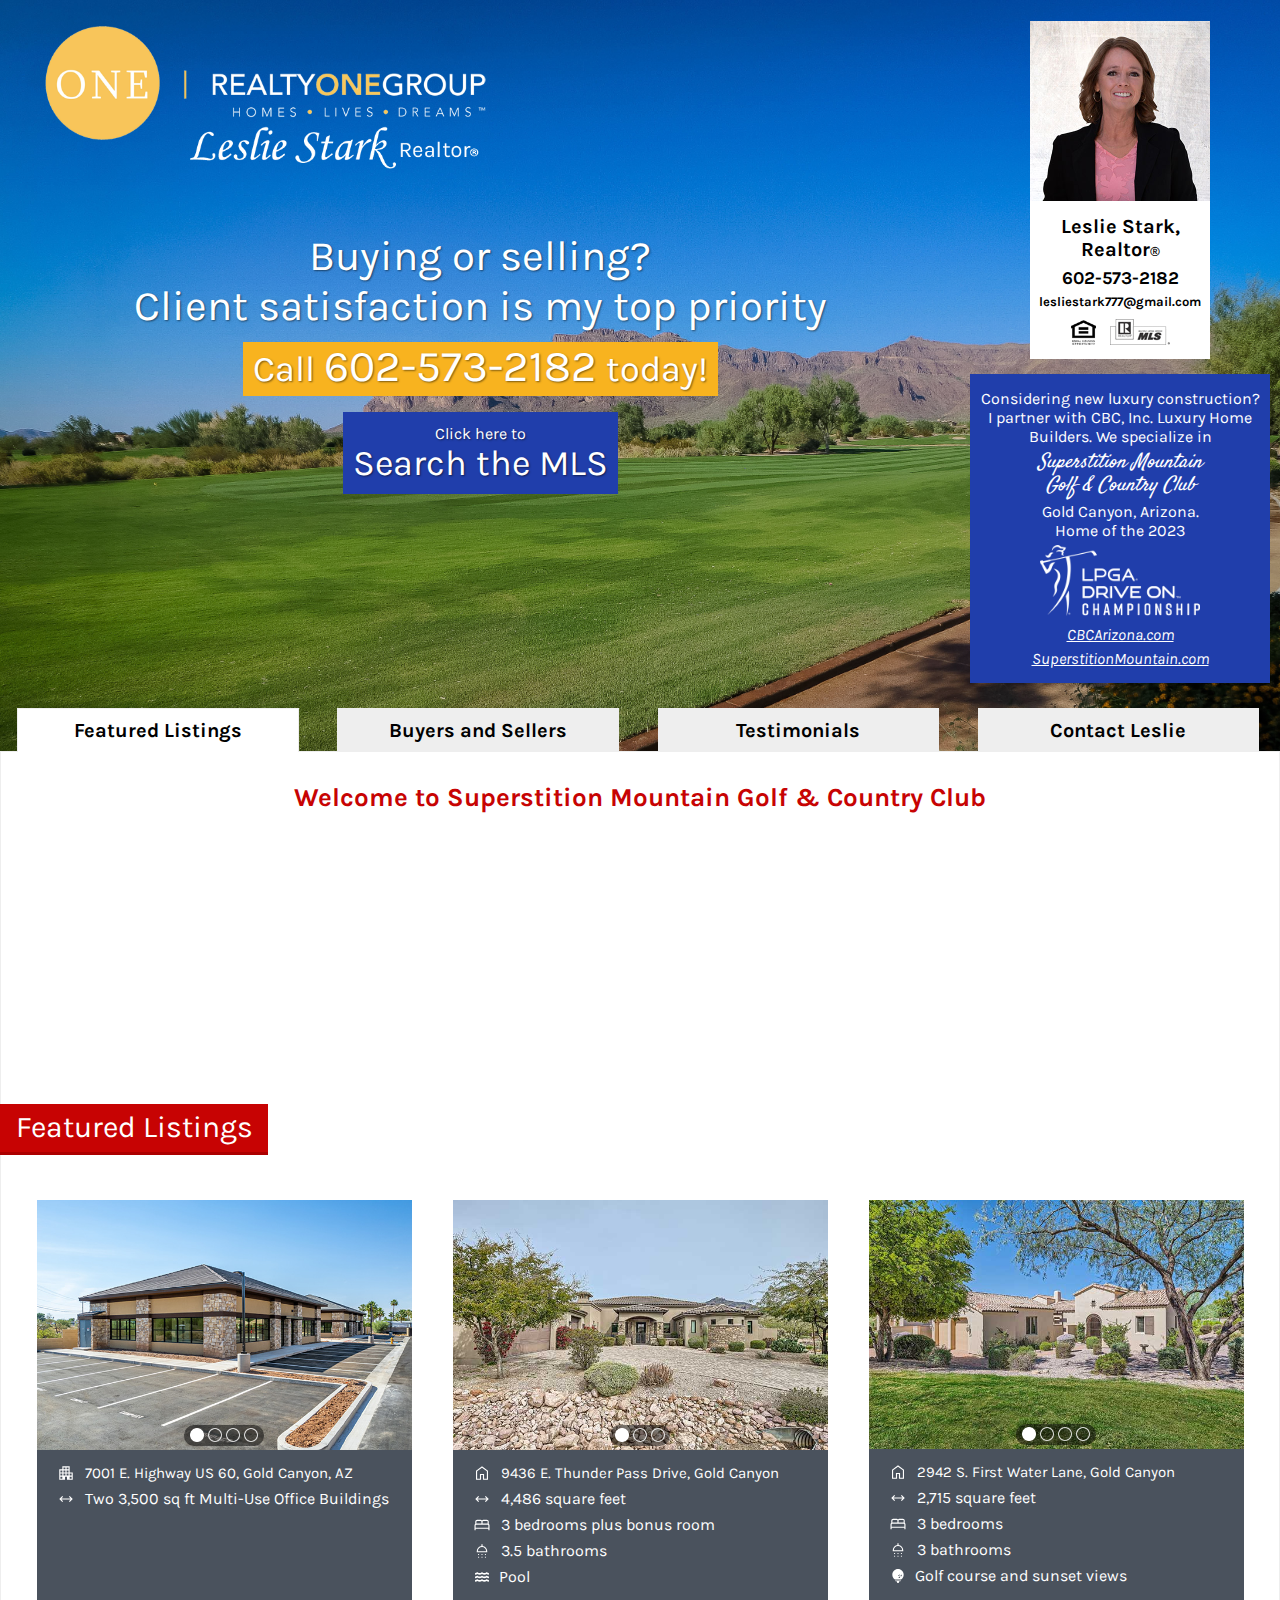
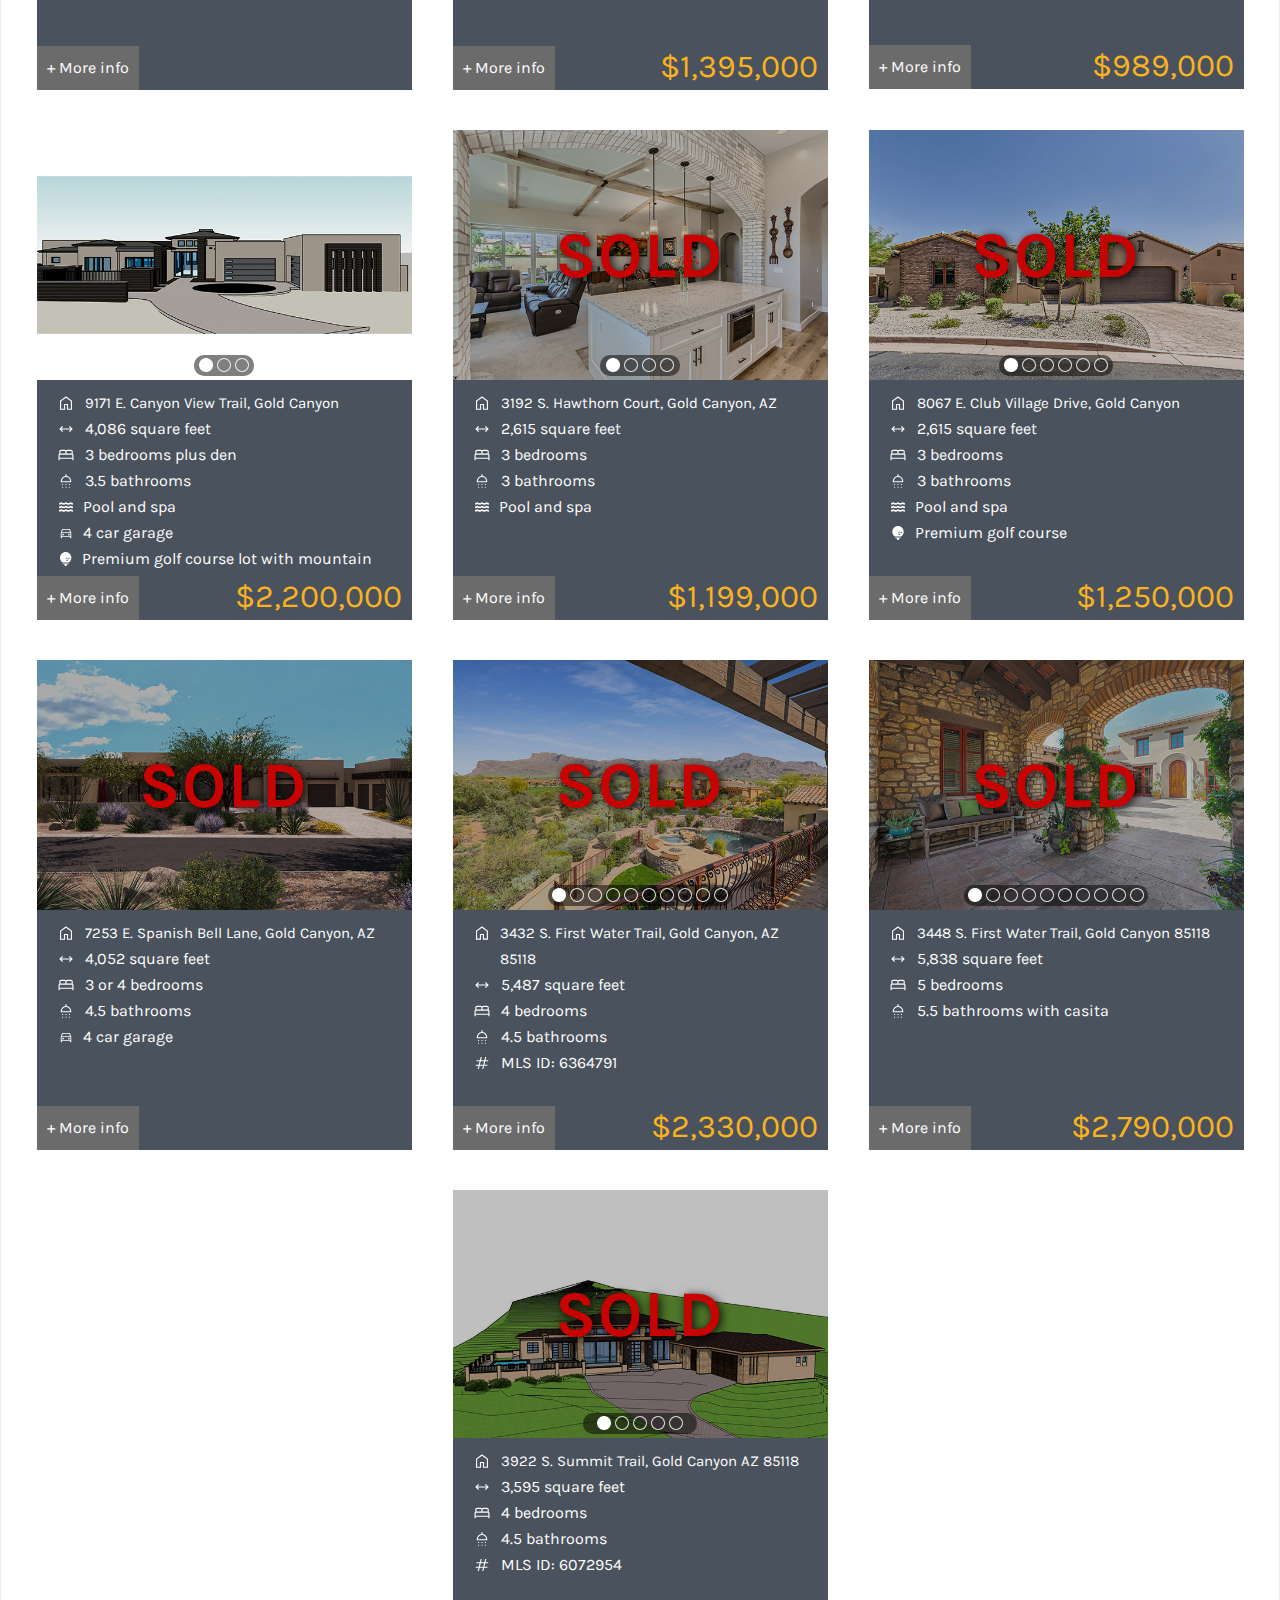
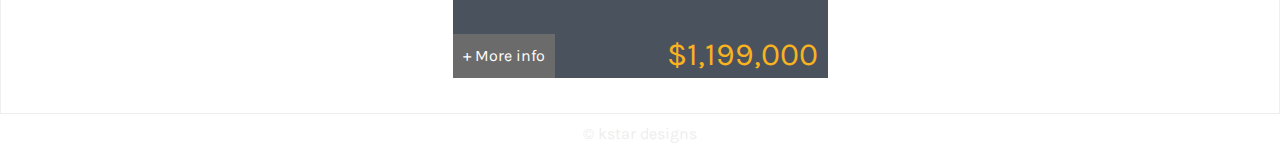
<file: index.html>
<!DOCTYPE html>
<html lang="en">
  <head>
    <!-- Google tag (gtag.js) -->
    <script async src="https://www.googletagmanager.com/gtag/js?id=UA-75287822-1"></script>
    <script>
      window.dataLayer = window.dataLayer || [];
      function gtag(){dataLayer.push(arguments);}
      gtag('js', new Date());

      gtag('config', 'UA-75287822-1');
    </script>

    <meta charset="utf-8">
    <meta http-equiv="X-UA-Compatible" content="IE=edge">
    <meta name="viewport" content="width=device-width, initial-scale=1">

    <link rel="shortcut icon" href="assets/favicon.png">

    <title>Leslie Stark, Realtor&reg;</title>
    <link href="css/styles.css?v031523c" rel="stylesheet">

    <script src='https://www.google.com/recaptcha/api.js'></script>

    <!-- Facebook Pixel Code -->
    <script>
      !function(f,b,e,v,n,t,s){if(f.fbq)return;n=f.fbq=function(){n.callMethod?
      n.callMethod.apply(n,arguments):n.queue.push(arguments)};if(!f._fbq)f._fbq=n;
      n.push=n;n.loaded=!0;n.version='2.0';n.queue=[];t=b.createElement(e);t.async=!0;
      t.src=v;s=b.getElementsByTagName(e)[0];s.parentNode.insertBefore(t,s)}(window,
      document,'script','https://connect.facebook.net/en_US/fbevents.js');
      fbq('init', '720522464779688'); // Insert your pixel ID here.
      fbq('track', 'PageView');
    </script>
    <noscript><img height="1" width="1" style="display:none"
    src="https://www.facebook.com/tr?id=720522464779688&ev=PageView&noscript=1"
    /></noscript>
    <!-- End Facebook Pixel Code -->

</head>
<body>

<div class="wrap">

<section class="top">
  <img class="rog" src="assets/rog.png" alt="Realty One Group" />

  <div class="callout">
     <h1>Buying or selling?<br/> Client satisfaction is my top priority</h1>
     <h2>Call <span><a href="tel:+16025732182">602-573-2182</a></span> today!</h2><br/>
     <h2 class="secondary">Search the MLS<a href="http://lesliestark.agentsquared.com/" target="_blank"></a></h2>
  </div>

  <div class="leslie">
    <div class="outerbox">
      <img class="leslieimg" src="assets/leslie.jpg" alt="Leslie Stark, Realtor"/>
      <div class="innerbox">
        <p class="name">Leslie Stark, Realtor<span class="reg">&reg;</span></p>
        <p class="phone"><a href="tel:+16025732182">602-573-2182</a></p>
        <p class="email"><a href="emailto:lesliestark777@gmail.com">lesliestark777@gmail.com</a></p>
        <div class="realtorlogos">
          <img class="eho" src="assets/eho.png" alt="Equal Housing Opportunity" />
          <img src="assets/mls.png" alt="MLS" />
        </div>
      </div>
    </div>
    <div class="link-callout">
      <p>Considering new luxury construction? I partner with CBC, Inc. Luxury Home Builders. We specialize in<br>
      <em>Superstition Mountain<br> Golf & Country Club</em>
      Gold Canyon, Arizona.<br>
      Home of the 2023<br>
      <img class="lpga-logo" src="assets/lpga.png" alt="LPGA Drive On Championship" />
      <a href="http://cbcarizona.com" target="_blank" title="CBC Arizona">CBCArizona.com</a>
      <a href="http://superstitionmountain.com" target="_blank" title="Superstition Mountain">SuperstitionMountain.com</a></p>

    </div>

  </div>
  <div class="c"></div>
</section>

<section class="main">

  <input class="radios" type="radio" title="Featured Listings" name="pagetabs" id="FeaturedListings" checked />
  <input class="radios" type="radio" title="Buy and Sell" name="pagetabs" id="BuySell" />
  <input class="radios" type="radio" title="Testimonials" name="pagetabs" id="Testimonials" />
  <input class="radios" type="radio" title="Contact" name="pagetabs" id="Contact" />

  <div class="tabs">
    <label for="FeaturedListings" id="featuredtab" class="tab">Featured<span> Listings</span></label>
    <label for="BuySell" id="buyselltab" class="tab">Buyers<span> and </span> <span class="slash">&#47;</span> Sellers<!--<a class="mobilesearch" href="mobilesearch.html" target="_blank">Buyers/Sellers</a>--></label>
    <label for="Testimonials" id="testimonialstab" class="tab">Testimonials</label>
    <label for="Contact" id="contacttab" class="tab">Contact<span> Leslie</span></label>
  </div>

  <div class="pages">
    <div id="featuredpage" class="page active">
      <div class="video-callout">
        <h2>Welcome to Superstition Mountain Golf &amp; Country Club</h2>
        <iframe src="https://www.youtube.com/embed/W-Y2WCuwZ88" frameborder="0" allowfullscreen></iframe>
      </div>
      <h3>Featured Listings</h3>

        <div class="cards">
          <div class="card cardfifteen">
            <div class="imageblock">
              <img class="cardpic active" src="assets/house15-3.jpg" alt="Image three" />
              <img class="cardpic" src="assets/house15-4.jpg" alt="Image four" />
              <img class="cardpic" src="assets/house15-5.jpg" alt="Image five" />
              <img class="cardpic" src="assets/house15-6.jpg" alt="Image six" />
              <div class="dots">
                <div class="dotblock four">
                  <img class="active" src="assets/dotactive.png" alt="Image one" />
                  <img src="assets/dot.png" alt="Image two" />
                  <img src="assets/dot.png" alt="Image three" />
                  <img src="assets/dot.png" alt="Image four" />
                </div>
              </div>
            </div>
            <div class="info">
              <div class="info1">
                <ul>
                  <li class="address">
                    <svg xmlns="http://www.w3.org/2000/svg" height="48" width="48" viewBox="0 0 48 48">
                      <path d="M6 42V14.25h8.25V6h19.5v16.5H42V42H26.65v-8.25h-5.3V42Zm3-3h5.25v-5.25H9Zm0-8.25h5.25V25.5H9Zm0-8.25h5.25v-5.25H9Zm8.25 8.25h5.25V25.5h-5.25Zm0-8.25h5.25v-5.25h-5.25Zm0-8.25h5.25V9h-5.25Zm8.25 16.5h5.25V25.5H25.5Zm0-8.25h5.25v-5.25H25.5Zm0-8.25h5.25V9H25.5ZM33.75 39H39v-5.25h-5.25Zm0-8.25H39V25.5h-5.25Z" fill="#ffffff"/>
                    </svg>
                    7001 E. Highway US 60, Gold Canyon, AZ</li>
                  <li class="size">
                    <svg xmlns="http://www.w3.org/2000/svg" height="48" width="48" viewBox="0 0 48 48">
                      <path d="m14.05 32-8-8 8-8 2.15 2.15-4.4 4.35h24.45l-4.35-4.4L34 16l8 8-8 8-2.1-2.1 4.35-4.4-24.45.05 4.35 4.35Z" fill="#ffffff"/>
                    </svg>
                    Two 3,500 sq ft Multi-Use Office Buildings</li>
                  
                  <!-- <li class="mls">
                    <svg xmlns="http://www.w3.org/2000/svg" height="48" width="48" viewBox="0 0 48 48">
                      <path d="m12.5 40 2.15-8.5H7l.75-3h7.65l2.25-9H9l.75-3h8.65L20.5 8h2.95l-2.1 8.5h9.05L32.5 8h2.95l-2.1 8.5H41l-.75 3H32.6l-2.25 9H39l-.75 3H29.6L27.5 40h-3l2.15-8.5H17.6L15.5 40Zm5.85-11.5h9.05l2.25-9H20.6Z" fill="#ffffff"/>
                    </svg>
                    MLS ID: 6364791</li> -->
                </ul>

                <div class="bottom">
                  <a href="">+ More info</a>
                  <!-- <p class="price">$2,330,000</p> -->
                  <div class="c"></div>
                </div>
              </div>
              <div class="info2">
                <p>CBC, Inc. commercial project: Gold Canyon Business Center - this highly desirable highway frontage property on US 60 is now complete and available for lease. This property includes two 3500 sf office buildings, individual spaces are available at 1750 sq ft each. Inquire today for further details.</p>
                <div class="bottom">
                  <a href="">&larr; Back</a>
                  <!-- <p class="price">$2,330,000</p> -->
                  <div class="c"></div>
                </div>
              </div>
            </div>
          </div>
          <div class="card cardtwentyone">
            <div class="imageblock">
              <img class="cardpic active" src="assets/house21-1.jpg" alt="Image one" />
              <img class="cardpic" src="assets/house21-2.jpg" alt="Image two" />
              <img class="cardpic" src="assets/house21-3.jpg" alt="Image three" />
              <div class="dots">
                <div class="dotblock three">
                  <img class="active" src="assets/dotactive.png" alt="Image one" />
                  <img src="assets/dot.png" alt="Image two" />
                  <img src="assets/dot.png" alt="Image three" />
                </div>
              </div>
            </div>
            <div class="info">
              <div class="info1">
                <ul>
                  <li class="address">
                    <svg xmlns="http://www.w3.org/2000/svg" height="48" width="48" viewBox="0 0 48 48">
                      <path d="M11 39h7.5V26.5h11V39H37V19.5L24 9.75 11 19.5Zm-3 3V18L24 6l16 12v24H26.5V29.5h-5V42Zm16-17.65Z" fill="#ffffff"/>
                    </svg>
                    9436 E. Thunder Pass Drive, Gold Canyon</li>
                  <li class="size">
                    <svg xmlns="http://www.w3.org/2000/svg" height="48" width="48" viewBox="0 0 48 48">
                      <path d="m14.05 32-8-8 8-8 2.15 2.15-4.4 4.35h24.45l-4.35-4.4L34 16l8 8-8 8-2.1-2.1 4.35-4.4-24.45.05 4.35 4.35Z" fill="#ffffff"/>
                    </svg>
                    4,486 square feet</li>
                  <li class="bedrooms">
                    <svg xmlns="http://www.w3.org/2000/svg" height="48" width="48" viewBox="0 0 48 48">
                      <path d="M4 38V25.25q0-1.25.5-2.35T6 21.1v-5.8q0-2.25 1.525-3.775T11.3 10h9q1.1 0 2.05.5.95.5 1.65 1.35.7-.85 1.625-1.35.925-.5 2.025-.5h9q2.25 0 3.8 1.525Q42 13.05 42 15.3v5.8q1 .7 1.5 1.8t.5 2.35V38h-3v-4H7v4Zm21.5-17.75H39V15.3q0-1-.675-1.65Q37.65 13 36.65 13H27.5q-.85 0-1.425.7-.575.7-.575 1.6Zm-16.5 0h13.5V15.3q0-.9-.575-1.6-.575-.7-1.425-.7h-9.2q-.95 0-1.625.675T9 15.3ZM7 31h34v-5.75q0-.85-.575-1.425-.575-.575-1.425-.575H9q-.85 0-1.425.575Q7 24.4 7 25.25Zm34 0H7h34Z" fill="#ffffff"/>
                    </svg>
                    3 bedrooms plus bonus room</li>
                  <li class="bathrooms">
                    <svg xmlns="http://www.w3.org/2000/svg" height="48" width="48" viewBox="0 0 48 48">
                      <path d="M14.9 34.85q-.6 0-1.05-.45-.45-.45-.45-1.05 0-.6.45-1.05.45-.45 1.05-.45.6 0 1.05.45.45.45.45 1.05 0 .6-.45 1.05-.45.45-1.05.45Zm9.1 0q-.6 0-1.05-.45-.45-.45-.45-1.05 0-.6.45-1.05.45-.45 1.05-.45.6 0 1.05.45.45.45.45 1.05 0 .6-.45 1.05-.45.45-1.05.45Zm9.1 0q-.6 0-1.05-.45-.45-.45-.45-1.05 0-.6.45-1.05.45-.45 1.05-.45.6 0 1.05.45.45.45.45 1.05 0 .6-.45 1.05-.45.45-1.05.45ZM10 27.35v-3Q10 19 13.625 15t8.875-4.55V6h3v4.45q5.25.55 8.875 4.55T38 24.35v3Zm3-3h22q0-4.55-3.225-7.775Q28.55 13.35 24 13.35q-4.55 0-7.775 3.225Q13 19.8 13 24.35ZM14.9 42q-.6 0-1.05-.45-.45-.45-.45-1.05 0-.6.45-1.05.45-.45 1.05-.45.6 0 1.05.45.45.45.45 1.05 0 .6-.45 1.05-.45.45-1.05.45Zm9.1 0q-.6 0-1.05-.45-.45-.45-.45-1.05 0-.6.45-1.05Q23.4 39 24 39q.6 0 1.05.45.45.45.45 1.05 0 .6-.45 1.05Q24.6 42 24 42Zm9.1 0q-.6 0-1.05-.45-.45-.45-.45-1.05 0-.6.45-1.05.45-.45 1.05-.45.6 0 1.05.45.45.45.45 1.05 0 .6-.45 1.05-.45.45-1.05.45ZM24 24.35Z" fill="#ffffff"/>
                    </svg>
                    3.5 bathrooms</li>
                  <li class="poolspa">
                    <svg xmlns="http://www.w3.org/2000/svg" viewBox="0 0 576 512"><path d="M562.1 383.9c-21.5-2.4-42.1-10.5-57.9-22.9-14.1-11.1-34.2-11.3-48.2 0-37.9 30.4-107.2 30.4-145.7-1.5-13.5-11.2-33-9.1-46.7 1.8-38 30.1-106.9 30-145.2-1.7-13.5-11.2-33.3-8.9-47.1 2-15.5 12.2-36 20.1-57.7 22.4-7.9.8-13.6 7.8-13.6 15.7v32.2c0 9.1 7.6 16.8 16.7 16 28.8-2.5 56.1-11.4 79.4-25.9 56.5 34.6 137 34.1 192 0 56.5 34.6 137 34.1 192 0 23.3 14.2 50.9 23.3 79.1 25.8 9.1.8 16.7-6.9 16.7-16v-31.6c.1-8-5.7-15.4-13.8-16.3zm0-144c-21.5-2.4-42.1-10.5-57.9-22.9-14.1-11.1-34.2-11.3-48.2 0-37.9 30.4-107.2 30.4-145.7-1.5-13.5-11.2-33-9.1-46.7 1.8-38 30.1-106.9 30-145.2-1.7-13.5-11.2-33.3-8.9-47.1 2-15.5 12.2-36 20.1-57.7 22.4-7.9.8-13.6 7.8-13.6 15.7v32.2c0 9.1 7.6 16.8 16.7 16 28.8-2.5 56.1-11.4 79.4-25.9 56.5 34.6 137 34.1 192 0 56.5 34.6 137 34.1 192 0 23.3 14.2 50.9 23.3 79.1 25.8 9.1.8 16.7-6.9 16.7-16v-31.6c.1-8-5.7-15.4-13.8-16.3zm0-144C540.6 93.4 520 85.4 504.2 73 490.1 61.9 470 61.7 456 73c-37.9 30.4-107.2 30.4-145.7-1.5-13.5-11.2-33-9.1-46.7 1.8-38 30.1-106.9 30-145.2-1.7-13.5-11.2-33.3-8.9-47.1 2-15.5 12.2-36 20.1-57.7 22.4-7.9.8-13.6 7.8-13.6 15.7v32.2c0 9.1 7.6 16.8 16.7 16 28.8-2.5 56.1-11.4 79.4-25.9 56.5 34.6 137 34.1 192 0 56.5 34.6 137 34.1 192 0 23.3 14.2 50.9 23.3 79.1 25.8 9.1.8 16.7-6.9 16.7-16v-31.6c.1-8-5.7-15.4-13.8-16.3z" fill="#ffffff"/></svg>
                  Pool</li>
                </ul>

                <div class="bottom">
                  <a href="">+ More info</a>
                  <p class="price">$1,395,000</p>
                  <div class="c"></div>
                </div>
              </div>
              <div class="info2">
                <p>MOUNTAIN VIEWS, CONTEMPORARY STYLE, SPACIOUS LAYOUT, DESERT BEAUTY all available now in ONE OF THE LOWEST PRICED custom homes in the community. Enjoy the supreme Arizona lifestyle in SUPERSTITION MOUNTAIN in this 3 bed/ 3.5 bath beautiful home with a solar heated pool and views from 3 outdoor patios. Contemporary split floor plan includes large open concept great room, master suite with large luxurious bathroom and huge walk-in closet, a 3-car extended and over-height garage with epoxy floors and storage cabinets, two large en suite guest rooms, large bonus room/game room or office with wet bar, formal dining room, sewing/craft room and beautiful kitchen with custom cabinetry, large kitchen island with counter seating, quartz countertops and stainless steel appliances.</p>
                <div class="bottom">
                  <a href="">&larr; Back</a>
                  <p class="price">$1,395,000</p>
                  <div class="c"></div>
                </div>
              </div>
            </div>
          </div>
          <div class="card cardtwentytwo">
            <div class="imageblock">
              <img class="cardpic active" src="assets/house22-1.jpg" alt="Image one" />
              <img class="cardpic" src="assets/house22-2.jpg" alt="Image two" />
              <img class="cardpic" src="assets/house22-3.jpg" alt="Image three" />
              <img class="cardpic" src="assets/house22-4.jpg" alt="Image four" />
              <div class="dots">
                <div class="dotblock four">
                  <img class="active" src="assets/dotactive.png" alt="Image one" />
                  <img src="assets/dot.png" alt="Image two" />
                  <img src="assets/dot.png" alt="Image three" />
                  <img src="assets/dot.png" alt="Image four" />
                </div>
              </div>
            </div>
            <div class="info">
              <div class="info1">
                <ul>
                  <li class="address">
                    <svg xmlns="http://www.w3.org/2000/svg" height="48" width="48" viewBox="0 0 48 48">
                      <path d="M11 39h7.5V26.5h11V39H37V19.5L24 9.75 11 19.5Zm-3 3V18L24 6l16 12v24H26.5V29.5h-5V42Zm16-17.65Z" fill="#ffffff"/>
                    </svg>
                    2942 S. First Water Lane, Gold Canyon</li>
                  <li class="size">
                    <svg xmlns="http://www.w3.org/2000/svg" height="48" width="48" viewBox="0 0 48 48">
                      <path d="m14.05 32-8-8 8-8 2.15 2.15-4.4 4.35h24.45l-4.35-4.4L34 16l8 8-8 8-2.1-2.1 4.35-4.4-24.45.05 4.35 4.35Z" fill="#ffffff"/>
                    </svg>
                    2,715 square feet</li>
                  <li class="bedrooms">
                    <svg xmlns="http://www.w3.org/2000/svg" height="48" width="48" viewBox="0 0 48 48">
                      <path d="M4 38V25.25q0-1.25.5-2.35T6 21.1v-5.8q0-2.25 1.525-3.775T11.3 10h9q1.1 0 2.05.5.95.5 1.65 1.35.7-.85 1.625-1.35.925-.5 2.025-.5h9q2.25 0 3.8 1.525Q42 13.05 42 15.3v5.8q1 .7 1.5 1.8t.5 2.35V38h-3v-4H7v4Zm21.5-17.75H39V15.3q0-1-.675-1.65Q37.65 13 36.65 13H27.5q-.85 0-1.425.7-.575.7-.575 1.6Zm-16.5 0h13.5V15.3q0-.9-.575-1.6-.575-.7-1.425-.7h-9.2q-.95 0-1.625.675T9 15.3ZM7 31h34v-5.75q0-.85-.575-1.425-.575-.575-1.425-.575H9q-.85 0-1.425.575Q7 24.4 7 25.25Zm34 0H7h34Z" fill="#ffffff"/>
                    </svg>
                    3 bedrooms</li>
                  <li class="bathrooms">
                    <svg xmlns="http://www.w3.org/2000/svg" height="48" width="48" viewBox="0 0 48 48">
                      <path d="M14.9 34.85q-.6 0-1.05-.45-.45-.45-.45-1.05 0-.6.45-1.05.45-.45 1.05-.45.6 0 1.05.45.45.45.45 1.05 0 .6-.45 1.05-.45.45-1.05.45Zm9.1 0q-.6 0-1.05-.45-.45-.45-.45-1.05 0-.6.45-1.05.45-.45 1.05-.45.6 0 1.05.45.45.45.45 1.05 0 .6-.45 1.05-.45.45-1.05.45Zm9.1 0q-.6 0-1.05-.45-.45-.45-.45-1.05 0-.6.45-1.05.45-.45 1.05-.45.6 0 1.05.45.45.45.45 1.05 0 .6-.45 1.05-.45.45-1.05.45ZM10 27.35v-3Q10 19 13.625 15t8.875-4.55V6h3v4.45q5.25.55 8.875 4.55T38 24.35v3Zm3-3h22q0-4.55-3.225-7.775Q28.55 13.35 24 13.35q-4.55 0-7.775 3.225Q13 19.8 13 24.35ZM14.9 42q-.6 0-1.05-.45-.45-.45-.45-1.05 0-.6.45-1.05.45-.45 1.05-.45.6 0 1.05.45.45.45.45 1.05 0 .6-.45 1.05-.45.45-1.05.45Zm9.1 0q-.6 0-1.05-.45-.45-.45-.45-1.05 0-.6.45-1.05Q23.4 39 24 39q.6 0 1.05.45.45.45.45 1.05 0 .6-.45 1.05Q24.6 42 24 42Zm9.1 0q-.6 0-1.05-.45-.45-.45-.45-1.05 0-.6.45-1.05.45-.45 1.05-.45.6 0 1.05.45.45.45.45 1.05 0 .6-.45 1.05-.45.45-1.05.45ZM24 24.35Z" fill="#ffffff"/>
                    </svg>
                    3 bathrooms</li>
                    <li class="golf">
                      <svg xmlns="http://www.w3.org/2000/svg" viewBox="0 0 416 512"><path d="M96 416h224c0 17.7-14.3 32-32 32h-16c-17.7 0-32 14.3-32 32v20c0 6.6-5.4 12-12 12h-40c-6.6 0-12-5.4-12-12v-20c0-17.7-14.3-32-32-32h-16c-17.7 0-32-14.3-32-32zm320-208c0 74.2-39 139.2-97.5 176h-221C39 347.2 0 282.2 0 208 0 93.1 93.1 0 208 0s208 93.1 208 208zm-180.1 43.9c18.3 0 33.1-14.8 33.1-33.1 0-14.4-9.3-26.3-22.1-30.9 9.6 26.8-15.6 51.3-41.9 41.9 4.6 12.8 16.5 22.1 30.9 22.1zm49.1 46.9c0-14.4-9.3-26.3-22.1-30.9 9.6 26.8-15.6 51.3-41.9 41.9 4.6 12.8 16.5 22.1 30.9 22.1 18.3 0 33.1-14.9 33.1-33.1zm64-64c0-14.4-9.3-26.3-22.1-30.9 9.6 26.8-15.6 51.3-41.9 41.9 4.6 12.8 16.5 22.1 30.9 22.1 18.3 0 33.1-14.9 33.1-33.1z" fill="#ffffff"/></svg>
                      Golf course and sunset views
                    </li>
                </ul>

                <div class="bottom">
                  <a href="">+ More info</a>
                  <p class="price">$989,000</p>
                  <div class="c"></div>
                </div>
              </div>
              <div class="info2">
                <p>MANY GORGEOUS UPDATES, AWESOME LOCATION, PRIVATE CASITA, this stunning home has so much to offer! In addition to the fully remodeled kitchen, the newest updates include 24'x48" beautiful porcelain tile, fully remodeled primary bathroom suite, 3 new AC units, new tankless water heaters, California Closets, brick wall facade in office and so much more! Your Chef's kitchen features custom white oak cabinets with built-in Thermador 52 bottle wine fridge, quartz counters with waterfall island and Viking appliances. The beautiful primary suite bath includes a freestanding tub, new tile shower, custom vanities and California Closet system! You'll love all the extras this home offers such as two-way fireplace, built-in entertainment cabinet, pendant lighting, undermount outlets in kitchen, LED lighting, recessed overhead lighting, upgraded USB outlets, dimmable light switches, whole home water filtration system and a spacious garage with EV charging system and epoxy floors.</p>
                <div class="bottom">
                  <a href="">&larr; Back</a>
                  <p class="price">$989,000</p>
                  <div class="c"></div>
                </div>
              </div>
            </div>
          </div>
          <div class="card cardtwenty">
            <div class="imageblock">
              <img class="cardpic active" src="assets/house20-1.jpg" alt="Image one" />
              <img class="cardpic" src="assets/house20-2.jpg" alt="Image two" />
              <img class="cardpic" src="assets/house20-3.jpg" alt="Image three" />
              <div class="dots">
                <div class="dotblock three">
                  <img class="active" src="assets/dotactive.png" alt="Image one" />
                  <img src="assets/dot.png" alt="Image two" />
                  <img src="assets/dot.png" alt="Image three" />
                </div>
              </div>
            </div>
            <div class="info">
              <div class="info1">
                <ul>
                  <li class="address">
                    <svg xmlns="http://www.w3.org/2000/svg" height="48" width="48" viewBox="0 0 48 48">
                      <path d="M11 39h7.5V26.5h11V39H37V19.5L24 9.75 11 19.5Zm-3 3V18L24 6l16 12v24H26.5V29.5h-5V42Zm16-17.65Z" fill="#ffffff"/>
                    </svg>
                    9171 E. Canyon View Trail, Gold Canyon</li>
                  <li class="size">
                    <svg xmlns="http://www.w3.org/2000/svg" height="48" width="48" viewBox="0 0 48 48">
                      <path d="m14.05 32-8-8 8-8 2.15 2.15-4.4 4.35h24.45l-4.35-4.4L34 16l8 8-8 8-2.1-2.1 4.35-4.4-24.45.05 4.35 4.35Z" fill="#ffffff"/>
                    </svg>
                    4,086 square feet</li>
                  <li class="bedrooms">
                    <svg xmlns="http://www.w3.org/2000/svg" height="48" width="48" viewBox="0 0 48 48">
                      <path d="M4 38V25.25q0-1.25.5-2.35T6 21.1v-5.8q0-2.25 1.525-3.775T11.3 10h9q1.1 0 2.05.5.95.5 1.65 1.35.7-.85 1.625-1.35.925-.5 2.025-.5h9q2.25 0 3.8 1.525Q42 13.05 42 15.3v5.8q1 .7 1.5 1.8t.5 2.35V38h-3v-4H7v4Zm21.5-17.75H39V15.3q0-1-.675-1.65Q37.65 13 36.65 13H27.5q-.85 0-1.425.7-.575.7-.575 1.6Zm-16.5 0h13.5V15.3q0-.9-.575-1.6-.575-.7-1.425-.7h-9.2q-.95 0-1.625.675T9 15.3ZM7 31h34v-5.75q0-.85-.575-1.425-.575-.575-1.425-.575H9q-.85 0-1.425.575Q7 24.4 7 25.25Zm34 0H7h34Z" fill="#ffffff"/>
                    </svg>
                    3 bedrooms plus den</li>
                  <li class="bathrooms">
                    <svg xmlns="http://www.w3.org/2000/svg" height="48" width="48" viewBox="0 0 48 48">
                      <path d="M14.9 34.85q-.6 0-1.05-.45-.45-.45-.45-1.05 0-.6.45-1.05.45-.45 1.05-.45.6 0 1.05.45.45.45.45 1.05 0 .6-.45 1.05-.45.45-1.05.45Zm9.1 0q-.6 0-1.05-.45-.45-.45-.45-1.05 0-.6.45-1.05.45-.45 1.05-.45.6 0 1.05.45.45.45.45 1.05 0 .6-.45 1.05-.45.45-1.05.45Zm9.1 0q-.6 0-1.05-.45-.45-.45-.45-1.05 0-.6.45-1.05.45-.45 1.05-.45.6 0 1.05.45.45.45.45 1.05 0 .6-.45 1.05-.45.45-1.05.45ZM10 27.35v-3Q10 19 13.625 15t8.875-4.55V6h3v4.45q5.25.55 8.875 4.55T38 24.35v3Zm3-3h22q0-4.55-3.225-7.775Q28.55 13.35 24 13.35q-4.55 0-7.775 3.225Q13 19.8 13 24.35ZM14.9 42q-.6 0-1.05-.45-.45-.45-.45-1.05 0-.6.45-1.05.45-.45 1.05-.45.6 0 1.05.45.45.45.45 1.05 0 .6-.45 1.05-.45.45-1.05.45Zm9.1 0q-.6 0-1.05-.45-.45-.45-.45-1.05 0-.6.45-1.05Q23.4 39 24 39q.6 0 1.05.45.45.45.45 1.05 0 .6-.45 1.05Q24.6 42 24 42Zm9.1 0q-.6 0-1.05-.45-.45-.45-.45-1.05 0-.6.45-1.05.45-.45 1.05-.45.6 0 1.05.45.45.45.45 1.05 0 .6-.45 1.05-.45.45-1.05.45ZM24 24.35Z" fill="#ffffff"/>
                    </svg>
                    3.5 bathrooms</li>
                  <li class="poolspa">
                      <svg xmlns="http://www.w3.org/2000/svg" viewBox="0 0 576 512"><path d="M562.1 383.9c-21.5-2.4-42.1-10.5-57.9-22.9-14.1-11.1-34.2-11.3-48.2 0-37.9 30.4-107.2 30.4-145.7-1.5-13.5-11.2-33-9.1-46.7 1.8-38 30.1-106.9 30-145.2-1.7-13.5-11.2-33.3-8.9-47.1 2-15.5 12.2-36 20.1-57.7 22.4-7.9.8-13.6 7.8-13.6 15.7v32.2c0 9.1 7.6 16.8 16.7 16 28.8-2.5 56.1-11.4 79.4-25.9 56.5 34.6 137 34.1 192 0 56.5 34.6 137 34.1 192 0 23.3 14.2 50.9 23.3 79.1 25.8 9.1.8 16.7-6.9 16.7-16v-31.6c.1-8-5.7-15.4-13.8-16.3zm0-144c-21.5-2.4-42.1-10.5-57.9-22.9-14.1-11.1-34.2-11.3-48.2 0-37.9 30.4-107.2 30.4-145.7-1.5-13.5-11.2-33-9.1-46.7 1.8-38 30.1-106.9 30-145.2-1.7-13.5-11.2-33.3-8.9-47.1 2-15.5 12.2-36 20.1-57.7 22.4-7.9.8-13.6 7.8-13.6 15.7v32.2c0 9.1 7.6 16.8 16.7 16 28.8-2.5 56.1-11.4 79.4-25.9 56.5 34.6 137 34.1 192 0 56.5 34.6 137 34.1 192 0 23.3 14.2 50.9 23.3 79.1 25.8 9.1.8 16.7-6.9 16.7-16v-31.6c.1-8-5.7-15.4-13.8-16.3zm0-144C540.6 93.4 520 85.4 504.2 73 490.1 61.9 470 61.7 456 73c-37.9 30.4-107.2 30.4-145.7-1.5-13.5-11.2-33-9.1-46.7 1.8-38 30.1-106.9 30-145.2-1.7-13.5-11.2-33.3-8.9-47.1 2-15.5 12.2-36 20.1-57.7 22.4-7.9.8-13.6 7.8-13.6 15.7v32.2c0 9.1 7.6 16.8 16.7 16 28.8-2.5 56.1-11.4 79.4-25.9 56.5 34.6 137 34.1 192 0 56.5 34.6 137 34.1 192 0 23.3 14.2 50.9 23.3 79.1 25.8 9.1.8 16.7-6.9 16.7-16v-31.6c.1-8-5.7-15.4-13.8-16.3z" fill="#ffffff"/></svg>
                    Pool and spa</li>
                  <li class="garage">
                    <svg xmlns="http://www.w3.org/2000/svg" height="48" width="48" viewBox="0 0 48 48">
                      <path d="M10 37.8v2.7q0 .65-.425 1.075Q9.15 42 8.5 42h-1q-.65 0-1.075-.425Q6 41.15 6 40.5V24.3l4.25-12.8q.25-.7.825-1.1.575-.4 1.325-.4h23.2q.75 0 1.325.4t.825 1.1L42 24.3v16.2q0 .65-.425 1.075Q41.15 42 40.5 42h-1.05q-.65 0-1.05-.425T38 40.5v-2.7Zm.15-16.5h27.7L35.1 13H12.9ZM9 24.3v10.5Zm5.3 8q1.15 0 1.925-.8.775-.8.775-1.9 0-1.15-.775-1.975-.775-.825-1.925-.825t-1.975.825q-.825.825-.825 1.975 0 1.15.825 1.925.825.775 1.975.775Zm19.45 0q1.15 0 1.975-.8.825-.8.825-1.9 0-1.15-.825-1.975-.825-.825-1.975-.825-1.15 0-1.925.825-.775.825-.775 1.975 0 1.15.8 1.925.8.775 1.9.775ZM9 34.8h30V24.3H9Z" fill="#ffffff"/>
                    </svg>
                  4 car garage</li>
                  <li class="golf">
                    <svg xmlns="http://www.w3.org/2000/svg" viewBox="0 0 416 512"><path d="M96 416h224c0 17.7-14.3 32-32 32h-16c-17.7 0-32 14.3-32 32v20c0 6.6-5.4 12-12 12h-40c-6.6 0-12-5.4-12-12v-20c0-17.7-14.3-32-32-32h-16c-17.7 0-32-14.3-32-32zm320-208c0 74.2-39 139.2-97.5 176h-221C39 347.2 0 282.2 0 208 0 93.1 93.1 0 208 0s208 93.1 208 208zm-180.1 43.9c18.3 0 33.1-14.8 33.1-33.1 0-14.4-9.3-26.3-22.1-30.9 9.6 26.8-15.6 51.3-41.9 41.9 4.6 12.8 16.5 22.1 30.9 22.1zm49.1 46.9c0-14.4-9.3-26.3-22.1-30.9 9.6 26.8-15.6 51.3-41.9 41.9 4.6 12.8 16.5 22.1 30.9 22.1 18.3 0 33.1-14.9 33.1-33.1zm64-64c0-14.4-9.3-26.3-22.1-30.9 9.6 26.8-15.6 51.3-41.9 41.9 4.6 12.8 16.5 22.1 30.9 22.1 18.3 0 33.1-14.9 33.1-33.1z" fill="#ffffff"/></svg>
                    Premium golf course lot with mountain views
                  </li>
                </ul>

                <div class="bottom">
                  <a href="">+ More info</a>
                  <p class="price">$2,200,000</p>
                  <div class="c"></div>
                </div>
              </div>
              <div class="info2">
                <p>TO BE BUILT, this is a fabulous golf course lot in the Canyon View Estates village of Superstition Mountain Golf & Country Club. Owner has a full set of new plans to save you lots of time! Single level, great 4086 sf floor plan includes the separate guest house/casita for the 3 bed/3.5 bath plus den floor plan. Top quality construction and materials, custom cabinetry, appliance package, plenty of covered patio space, 4 car garage, large storage/workshop area and so much more. Located on hole 14 of the Lost Gold Course, mountain views and surrounded by stunning custom homes.</p>
                <div class="bottom">
                  <a href="">&larr; Back</a>
                  <p class="price">$2,200,000</p>
                  <div class="c"></div>
                </div>
              </div>
            </div>
          </div>
          <div class="card cardeighteen">
            <div class="imageblock sold">
              <img class="cardpic active" src="assets/house18-1.jpg" alt="Image one" />
              <img class="cardpic" src="assets/house18-2.jpg" alt="Image two" />
              <img class="cardpic" src="assets/house18-3.jpg" alt="Image three" />
              <img class="cardpic" src="assets/house18-4.jpg" alt="Image four" />
              <div class="dots">
                <div class="dotblock four">
                  <img class="active" src="assets/dotactive.png" alt="Image one" />
                  <img src="assets/dot.png" alt="Image two" />
                  <img src="assets/dot.png" alt="Image three" />
                  <img src="assets/dot.png" alt="Image four" />
                </div>
              </div>
            </div>
            <div class="info">
              <div class="info1">
                <ul>
                  <li class="address">
                    <svg xmlns="http://www.w3.org/2000/svg" height="48" width="48" viewBox="0 0 48 48">
                      <path d="M11 39h7.5V26.5h11V39H37V19.5L24 9.75 11 19.5Zm-3 3V18L24 6l16 12v24H26.5V29.5h-5V42Zm16-17.65Z" fill="#ffffff"/>
                    </svg>
                    3192 S. Hawthorn Court, Gold Canyon, AZ</li>
                  <li class="size">
                    <svg xmlns="http://www.w3.org/2000/svg" height="48" width="48" viewBox="0 0 48 48">
                      <path d="m14.05 32-8-8 8-8 2.15 2.15-4.4 4.35h24.45l-4.35-4.4L34 16l8 8-8 8-2.1-2.1 4.35-4.4-24.45.05 4.35 4.35Z" fill="#ffffff"/>
                    </svg>
                    2,615 square feet</li>
                  <li class="bedrooms">
                    <svg xmlns="http://www.w3.org/2000/svg" height="48" width="48" viewBox="0 0 48 48">
                      <path d="M4 38V25.25q0-1.25.5-2.35T6 21.1v-5.8q0-2.25 1.525-3.775T11.3 10h9q1.1 0 2.05.5.95.5 1.65 1.35.7-.85 1.625-1.35.925-.5 2.025-.5h9q2.25 0 3.8 1.525Q42 13.05 42 15.3v5.8q1 .7 1.5 1.8t.5 2.35V38h-3v-4H7v4Zm21.5-17.75H39V15.3q0-1-.675-1.65Q37.65 13 36.65 13H27.5q-.85 0-1.425.7-.575.7-.575 1.6Zm-16.5 0h13.5V15.3q0-.9-.575-1.6-.575-.7-1.425-.7h-9.2q-.95 0-1.625.675T9 15.3ZM7 31h34v-5.75q0-.85-.575-1.425-.575-.575-1.425-.575H9q-.85 0-1.425.575Q7 24.4 7 25.25Zm34 0H7h34Z" fill="#ffffff"/>
                    </svg>
                    3 bedrooms</li>
                  <li class="bathrooms">
                    <svg xmlns="http://www.w3.org/2000/svg" height="48" width="48" viewBox="0 0 48 48">
                      <path d="M14.9 34.85q-.6 0-1.05-.45-.45-.45-.45-1.05 0-.6.45-1.05.45-.45 1.05-.45.6 0 1.05.45.45.45.45 1.05 0 .6-.45 1.05-.45.45-1.05.45Zm9.1 0q-.6 0-1.05-.45-.45-.45-.45-1.05 0-.6.45-1.05.45-.45 1.05-.45.6 0 1.05.45.45.45.45 1.05 0 .6-.45 1.05-.45.45-1.05.45Zm9.1 0q-.6 0-1.05-.45-.45-.45-.45-1.05 0-.6.45-1.05.45-.45 1.05-.45.6 0 1.05.45.45.45.45 1.05 0 .6-.45 1.05-.45.45-1.05.45ZM10 27.35v-3Q10 19 13.625 15t8.875-4.55V6h3v4.45q5.25.55 8.875 4.55T38 24.35v3Zm3-3h22q0-4.55-3.225-7.775Q28.55 13.35 24 13.35q-4.55 0-7.775 3.225Q13 19.8 13 24.35ZM14.9 42q-.6 0-1.05-.45-.45-.45-.45-1.05 0-.6.45-1.05.45-.45 1.05-.45.6 0 1.05.45.45.45.45 1.05 0 .6-.45 1.05-.45.45-1.05.45Zm9.1 0q-.6 0-1.05-.45-.45-.45-.45-1.05 0-.6.45-1.05Q23.4 39 24 39q.6 0 1.05.45.45.45.45 1.05 0 .6-.45 1.05Q24.6 42 24 42Zm9.1 0q-.6 0-1.05-.45-.45-.45-.45-1.05 0-.6.45-1.05.45-.45 1.05-.45.6 0 1.05.45.45.45.45 1.05 0 .6-.45 1.05-.45.45-1.05.45ZM24 24.35Z" fill="#ffffff"/>
                    </svg>
                    3 bathrooms</li>
                  <li class="poolspa">
                    <svg xmlns="http://www.w3.org/2000/svg" viewBox="0 0 576 512"><path d="M562.1 383.9c-21.5-2.4-42.1-10.5-57.9-22.9-14.1-11.1-34.2-11.3-48.2 0-37.9 30.4-107.2 30.4-145.7-1.5-13.5-11.2-33-9.1-46.7 1.8-38 30.1-106.9 30-145.2-1.7-13.5-11.2-33.3-8.9-47.1 2-15.5 12.2-36 20.1-57.7 22.4-7.9.8-13.6 7.8-13.6 15.7v32.2c0 9.1 7.6 16.8 16.7 16 28.8-2.5 56.1-11.4 79.4-25.9 56.5 34.6 137 34.1 192 0 56.5 34.6 137 34.1 192 0 23.3 14.2 50.9 23.3 79.1 25.8 9.1.8 16.7-6.9 16.7-16v-31.6c.1-8-5.7-15.4-13.8-16.3zm0-144c-21.5-2.4-42.1-10.5-57.9-22.9-14.1-11.1-34.2-11.3-48.2 0-37.9 30.4-107.2 30.4-145.7-1.5-13.5-11.2-33-9.1-46.7 1.8-38 30.1-106.9 30-145.2-1.7-13.5-11.2-33.3-8.9-47.1 2-15.5 12.2-36 20.1-57.7 22.4-7.9.8-13.6 7.8-13.6 15.7v32.2c0 9.1 7.6 16.8 16.7 16 28.8-2.5 56.1-11.4 79.4-25.9 56.5 34.6 137 34.1 192 0 56.5 34.6 137 34.1 192 0 23.3 14.2 50.9 23.3 79.1 25.8 9.1.8 16.7-6.9 16.7-16v-31.6c.1-8-5.7-15.4-13.8-16.3zm0-144C540.6 93.4 520 85.4 504.2 73 490.1 61.9 470 61.7 456 73c-37.9 30.4-107.2 30.4-145.7-1.5-13.5-11.2-33-9.1-46.7 1.8-38 30.1-106.9 30-145.2-1.7-13.5-11.2-33.3-8.9-47.1 2-15.5 12.2-36 20.1-57.7 22.4-7.9.8-13.6 7.8-13.6 15.7v32.2c0 9.1 7.6 16.8 16.7 16 28.8-2.5 56.1-11.4 79.4-25.9 56.5 34.6 137 34.1 192 0 56.5 34.6 137 34.1 192 0 23.3 14.2 50.9 23.3 79.1 25.8 9.1.8 16.7-6.9 16.7-16v-31.6c.1-8-5.7-15.4-13.8-16.3z" fill="#ffffff"/></svg>
                  Pool and spa</li>
                </ul>

                <div class="bottom">
                  <a href="">+ More info</a>
                  <p class="price">$1,199,000</p>
                  <div class="c"></div>
                </div>
              </div>
              <div class="info2">
                <p>Absolutely stunning, newly built and highly upgraded, this home is move-in ready now and is ideally located with views of the legendary Superstitions and the 18th green of the Prospector Course. Walk to the fitness center in the morning and then to the Clubhouse for dinner! Great floor plan, gorgeous wood flooring, upgraded carpet, wood ceiling beams in great room and master bedroom, beautiful kitchen with upgraded quartz counters and appliances, full brick archway at kitchen, master suite with expansive marble tile in bathroom, freestanding tub and oversize upgraded shower, upgraded guest baths too! Don't miss the fully insulated, heated and cooled garage which can double as extra entertaining space and features carpet, storage cabinets and space for a flat screen TV. More great features include wet bar with wine fridge, plantation shutters, pleated slider door shades, outdoor sunscreen, upper window blind with remote, under counter and lower cabinet lighting and lots of laundry room cabinets. Your inviting outdoor space has a sparkling heated pool and spa, plenty of covered patio space, extensive wrought iron view fencing, artificial turf, and separate master bedroom area patio. Take in the views, come see this one, you'll love it! </p>
                <div class="bottom">
                  <a href="">&larr; Back</a>
                  <p class="price">$1,199,000</p>
                  <div class="c"></div>
                </div>
              </div>
            </div>
          </div>
          <div class="card cardnineteen">
            <div class="imageblock sold">
              <img class="cardpic active" src="assets/house19-1.jpeg" alt="Image one" />
              <img class="cardpic" src="assets/house19-2.jpeg" alt="Image two" />
              <img class="cardpic" src="assets/house19-3.jpeg" alt="Image three" />
              <img class="cardpic" src="assets/house19-6.jpeg" alt="Image four" />
              <img class="cardpic" src="assets/house19-5.jpeg" alt="Image five" />
              <img class="cardpic" src="assets/house19-4.jpeg" alt="Image six" />
              <div class="dots">
                <div class="dotblock six">
                  <img class="active" src="assets/dotactive.png" alt="Image one" />
                  <img src="assets/dot.png" alt="Image two" />
                  <img src="assets/dot.png" alt="Image three" />
                  <img src="assets/dot.png" alt="Image four" />
                  <img src="assets/dot.png" alt="Image five" />
                  <img src="assets/dot.png" alt="Image six" />
                </div>
              </div>
            </div>
            <div class="info">
              <div class="info1">
                <ul>
                  <li class="address">
                    <svg xmlns="http://www.w3.org/2000/svg" height="48" width="48" viewBox="0 0 48 48">
                      <path d="M11 39h7.5V26.5h11V39H37V19.5L24 9.75 11 19.5Zm-3 3V18L24 6l16 12v24H26.5V29.5h-5V42Zm16-17.65Z" fill="#ffffff"/>
                    </svg>
                    8067 E. Club Village Drive, Gold Canyon</li>
                  <li class="size">
                    <svg xmlns="http://www.w3.org/2000/svg" height="48" width="48" viewBox="0 0 48 48">
                      <path d="m14.05 32-8-8 8-8 2.15 2.15-4.4 4.35h24.45l-4.35-4.4L34 16l8 8-8 8-2.1-2.1 4.35-4.4-24.45.05 4.35 4.35Z" fill="#ffffff"/>
                    </svg>
                    2,615 square feet</li>
                  <li class="bedrooms">
                    <svg xmlns="http://www.w3.org/2000/svg" height="48" width="48" viewBox="0 0 48 48">
                      <path d="M4 38V25.25q0-1.25.5-2.35T6 21.1v-5.8q0-2.25 1.525-3.775T11.3 10h9q1.1 0 2.05.5.95.5 1.65 1.35.7-.85 1.625-1.35.925-.5 2.025-.5h9q2.25 0 3.8 1.525Q42 13.05 42 15.3v5.8q1 .7 1.5 1.8t.5 2.35V38h-3v-4H7v4Zm21.5-17.75H39V15.3q0-1-.675-1.65Q37.65 13 36.65 13H27.5q-.85 0-1.425.7-.575.7-.575 1.6Zm-16.5 0h13.5V15.3q0-.9-.575-1.6-.575-.7-1.425-.7h-9.2q-.95 0-1.625.675T9 15.3ZM7 31h34v-5.75q0-.85-.575-1.425-.575-.575-1.425-.575H9q-.85 0-1.425.575Q7 24.4 7 25.25Zm34 0H7h34Z" fill="#ffffff"/>
                    </svg>
                    3 bedrooms</li>
                  <li class="bathrooms">
                    <svg xmlns="http://www.w3.org/2000/svg" height="48" width="48" viewBox="0 0 48 48">
                      <path d="M14.9 34.85q-.6 0-1.05-.45-.45-.45-.45-1.05 0-.6.45-1.05.45-.45 1.05-.45.6 0 1.05.45.45.45.45 1.05 0 .6-.45 1.05-.45.45-1.05.45Zm9.1 0q-.6 0-1.05-.45-.45-.45-.45-1.05 0-.6.45-1.05.45-.45 1.05-.45.6 0 1.05.45.45.45.45 1.05 0 .6-.45 1.05-.45.45-1.05.45Zm9.1 0q-.6 0-1.05-.45-.45-.45-.45-1.05 0-.6.45-1.05.45-.45 1.05-.45.6 0 1.05.45.45.45.45 1.05 0 .6-.45 1.05-.45.45-1.05.45ZM10 27.35v-3Q10 19 13.625 15t8.875-4.55V6h3v4.45q5.25.55 8.875 4.55T38 24.35v3Zm3-3h22q0-4.55-3.225-7.775Q28.55 13.35 24 13.35q-4.55 0-7.775 3.225Q13 19.8 13 24.35ZM14.9 42q-.6 0-1.05-.45-.45-.45-.45-1.05 0-.6.45-1.05.45-.45 1.05-.45.6 0 1.05.45.45.45.45 1.05 0 .6-.45 1.05-.45.45-1.05.45Zm9.1 0q-.6 0-1.05-.45-.45-.45-.45-1.05 0-.6.45-1.05Q23.4 39 24 39q.6 0 1.05.45.45.45.45 1.05 0 .6-.45 1.05Q24.6 42 24 42Zm9.1 0q-.6 0-1.05-.45-.45-.45-.45-1.05 0-.6.45-1.05.45-.45 1.05-.45.6 0 1.05.45.45.45.45 1.05 0 .6-.45 1.05-.45.45-1.05.45ZM24 24.35Z" fill="#ffffff"/>
                    </svg>
                    3 bathrooms</li>
                    <li class="poolspa">
                      <svg xmlns="http://www.w3.org/2000/svg" viewBox="0 0 576 512"><path d="M562.1 383.9c-21.5-2.4-42.1-10.5-57.9-22.9-14.1-11.1-34.2-11.3-48.2 0-37.9 30.4-107.2 30.4-145.7-1.5-13.5-11.2-33-9.1-46.7 1.8-38 30.1-106.9 30-145.2-1.7-13.5-11.2-33.3-8.9-47.1 2-15.5 12.2-36 20.1-57.7 22.4-7.9.8-13.6 7.8-13.6 15.7v32.2c0 9.1 7.6 16.8 16.7 16 28.8-2.5 56.1-11.4 79.4-25.9 56.5 34.6 137 34.1 192 0 56.5 34.6 137 34.1 192 0 23.3 14.2 50.9 23.3 79.1 25.8 9.1.8 16.7-6.9 16.7-16v-31.6c.1-8-5.7-15.4-13.8-16.3zm0-144c-21.5-2.4-42.1-10.5-57.9-22.9-14.1-11.1-34.2-11.3-48.2 0-37.9 30.4-107.2 30.4-145.7-1.5-13.5-11.2-33-9.1-46.7 1.8-38 30.1-106.9 30-145.2-1.7-13.5-11.2-33.3-8.9-47.1 2-15.5 12.2-36 20.1-57.7 22.4-7.9.8-13.6 7.8-13.6 15.7v32.2c0 9.1 7.6 16.8 16.7 16 28.8-2.5 56.1-11.4 79.4-25.9 56.5 34.6 137 34.1 192 0 56.5 34.6 137 34.1 192 0 23.3 14.2 50.9 23.3 79.1 25.8 9.1.8 16.7-6.9 16.7-16v-31.6c.1-8-5.7-15.4-13.8-16.3zm0-144C540.6 93.4 520 85.4 504.2 73 490.1 61.9 470 61.7 456 73c-37.9 30.4-107.2 30.4-145.7-1.5-13.5-11.2-33-9.1-46.7 1.8-38 30.1-106.9 30-145.2-1.7-13.5-11.2-33.3-8.9-47.1 2-15.5 12.2-36 20.1-57.7 22.4-7.9.8-13.6 7.8-13.6 15.7v32.2c0 9.1 7.6 16.8 16.7 16 28.8-2.5 56.1-11.4 79.4-25.9 56.5 34.6 137 34.1 192 0 56.5 34.6 137 34.1 192 0 23.3 14.2 50.9 23.3 79.1 25.8 9.1.8 16.7-6.9 16.7-16v-31.6c.1-8-5.7-15.4-13.8-16.3z" fill="#ffffff"/></svg>
                    Pool and spa</li>
                    <li class="golf">
                      <svg xmlns="http://www.w3.org/2000/svg" viewBox="0 0 416 512"><path d="M96 416h224c0 17.7-14.3 32-32 32h-16c-17.7 0-32 14.3-32 32v20c0 6.6-5.4 12-12 12h-40c-6.6 0-12-5.4-12-12v-20c0-17.7-14.3-32-32-32h-16c-17.7 0-32-14.3-32-32zm320-208c0 74.2-39 139.2-97.5 176h-221C39 347.2 0 282.2 0 208 0 93.1 93.1 0 208 0s208 93.1 208 208zm-180.1 43.9c18.3 0 33.1-14.8 33.1-33.1 0-14.4-9.3-26.3-22.1-30.9 9.6 26.8-15.6 51.3-41.9 41.9 4.6 12.8 16.5 22.1 30.9 22.1zm49.1 46.9c0-14.4-9.3-26.3-22.1-30.9 9.6 26.8-15.6 51.3-41.9 41.9 4.6 12.8 16.5 22.1 30.9 22.1 18.3 0 33.1-14.9 33.1-33.1zm64-64c0-14.4-9.3-26.3-22.1-30.9 9.6 26.8-15.6 51.3-41.9 41.9 4.6 12.8 16.5 22.1 30.9 22.1 18.3 0 33.1-14.9 33.1-33.1z" fill="#ffffff"/></svg>
                      Premium golf course
                    </li>
                </ul>

                <div class="bottom">
                  <a href="">+ More info</a>
                  <p class="price">$1,250,000</p>
                  <div class="c"></div>
                </div>
              </div>
              <div class="info2">
                <p>LIKE BRAND NEW, highly upgraded, this gorgeous golf villa is an absolute beauty! Located in SUPERSTITION MOUNTAIN GOLF & COUNTRY CLUB, this one has all you need including mountain and golf views, amazing sunrises, sparkling pool and spa and it's only steps away from the clubhouse. Features include upgraded custom cabinetry and hardware throughout, high end Thermador appliances, quartz counters throughout, gorgeous hardwood floors and upgraded tile flooring, designer light fixtures and custom window treatments. The outdoor living space has lots of easy care turf, refreshing pool and spa, fountain and two covered patios to take in those lovely morning sunrises or wind down at the end of the day and enjoy the views!</p>
                <div class="bottom">
                  <a href="">&larr; Back</a>
                  <p class="price">$1,250,000</p>
                  <div class="c"></div>
                </div>
              </div>
            </div>
          </div>
          <div class="card cardsixteen">
            <div class="imageblock sold">
              <img class="cardpic active" src="assets/house16-3.jpg" alt="Image one" />
              <!-- <div class="dots">
                <div class="dotblock two">
                  <img class="active" src="assets/dotactive.png" alt="Image one" />
                  <img src="assets/dot.png" alt="Image two" />
                </div>
              </div> -->
            </div>
            <div class="info">
              <div class="info1">
                <ul>
                  <li class="address">
                    <svg xmlns="http://www.w3.org/2000/svg" height="48" width="48" viewBox="0 0 48 48">
                      <path d="M11 39h7.5V26.5h11V39H37V19.5L24 9.75 11 19.5Zm-3 3V18L24 6l16 12v24H26.5V29.5h-5V42Zm16-17.65Z" fill="#ffffff"/>
                    </svg>
                    7253 E. Spanish Bell Lane, Gold Canyon, AZ</li>
                  <li class="size">
                    <svg xmlns="http://www.w3.org/2000/svg" height="48" width="48" viewBox="0 0 48 48">
                      <path d="m14.05 32-8-8 8-8 2.15 2.15-4.4 4.35h24.45l-4.35-4.4L34 16l8 8-8 8-2.1-2.1 4.35-4.4-24.45.05 4.35 4.35Z" fill="#ffffff"/>
                    </svg>
                    4,052 square feet</li>
                  <li class="bedrooms">
                    <svg xmlns="http://www.w3.org/2000/svg" height="48" width="48" viewBox="0 0 48 48">
                      <path d="M4 38V25.25q0-1.25.5-2.35T6 21.1v-5.8q0-2.25 1.525-3.775T11.3 10h9q1.1 0 2.05.5.95.5 1.65 1.35.7-.85 1.625-1.35.925-.5 2.025-.5h9q2.25 0 3.8 1.525Q42 13.05 42 15.3v5.8q1 .7 1.5 1.8t.5 2.35V38h-3v-4H7v4Zm21.5-17.75H39V15.3q0-1-.675-1.65Q37.65 13 36.65 13H27.5q-.85 0-1.425.7-.575.7-.575 1.6Zm-16.5 0h13.5V15.3q0-.9-.575-1.6-.575-.7-1.425-.7h-9.2q-.95 0-1.625.675T9 15.3ZM7 31h34v-5.75q0-.85-.575-1.425-.575-.575-1.425-.575H9q-.85 0-1.425.575Q7 24.4 7 25.25Zm34 0H7h34Z" fill="#ffffff"/>
                    </svg>
                    3 or 4 bedrooms</li>
                  <li class="bathrooms">
                    <svg xmlns="http://www.w3.org/2000/svg" height="48" width="48" viewBox="0 0 48 48">
                      <path d="M14.9 34.85q-.6 0-1.05-.45-.45-.45-.45-1.05 0-.6.45-1.05.45-.45 1.05-.45.6 0 1.05.45.45.45.45 1.05 0 .6-.45 1.05-.45.45-1.05.45Zm9.1 0q-.6 0-1.05-.45-.45-.45-.45-1.05 0-.6.45-1.05.45-.45 1.05-.45.6 0 1.05.45.45.45.45 1.05 0 .6-.45 1.05-.45.45-1.05.45Zm9.1 0q-.6 0-1.05-.45-.45-.45-.45-1.05 0-.6.45-1.05.45-.45 1.05-.45.6 0 1.05.45.45.45.45 1.05 0 .6-.45 1.05-.45.45-1.05.45ZM10 27.35v-3Q10 19 13.625 15t8.875-4.55V6h3v4.45q5.25.55 8.875 4.55T38 24.35v3Zm3-3h22q0-4.55-3.225-7.775Q28.55 13.35 24 13.35q-4.55 0-7.775 3.225Q13 19.8 13 24.35ZM14.9 42q-.6 0-1.05-.45-.45-.45-.45-1.05 0-.6.45-1.05.45-.45 1.05-.45.6 0 1.05.45.45.45.45 1.05 0 .6-.45 1.05-.45.45-1.05.45Zm9.1 0q-.6 0-1.05-.45-.45-.45-.45-1.05 0-.6.45-1.05Q23.4 39 24 39q.6 0 1.05.45.45.45.45 1.05 0 .6-.45 1.05Q24.6 42 24 42Zm9.1 0q-.6 0-1.05-.45-.45-.45-.45-1.05 0-.6.45-1.05.45-.45 1.05-.45.6 0 1.05.45.45.45.45 1.05 0 .6-.45 1.05-.45.45-1.05.45ZM24 24.35Z" fill="#ffffff"/>
                    </svg>
                    4.5 bathrooms</li>
                  <li class="garage">
                    <svg xmlns="http://www.w3.org/2000/svg" height="48" width="48" viewBox="0 0 48 48">
                      <path d="M10 37.8v2.7q0 .65-.425 1.075Q9.15 42 8.5 42h-1q-.65 0-1.075-.425Q6 41.15 6 40.5V24.3l4.25-12.8q.25-.7.825-1.1.575-.4 1.325-.4h23.2q.75 0 1.325.4t.825 1.1L42 24.3v16.2q0 .65-.425 1.075Q41.15 42 40.5 42h-1.05q-.65 0-1.05-.425T38 40.5v-2.7Zm.15-16.5h27.7L35.1 13H12.9ZM9 24.3v10.5Zm5.3 8q1.15 0 1.925-.8.775-.8.775-1.9 0-1.15-.775-1.975-.775-.825-1.925-.825t-1.975.825q-.825.825-.825 1.975 0 1.15.825 1.925.825.775 1.975.775Zm19.45 0q1.15 0 1.975-.8.825-.8.825-1.9 0-1.15-.825-1.975-.825-.825-1.975-.825-1.15 0-1.925.825-.775.825-.775 1.975 0 1.15.8 1.925.8.775 1.9.775ZM9 34.8h30V24.3H9Z" fill="#ffffff"/>
                    </svg>
                  4 car garage</li> <!-- new icon -->
                  <!-- <li class="mls">
                    <svg xmlns="http://www.w3.org/2000/svg" height="48" width="48" viewBox="0 0 48 48">
                      <path d="m12.5 40 2.15-8.5H7l.75-3h7.65l2.25-9H9l.75-3h8.65L20.5 8h2.95l-2.1 8.5h9.05L32.5 8h2.95l-2.1 8.5H41l-.75 3H32.6l-2.25 9H39l-.75 3H29.6L27.5 40h-3l2.15-8.5H17.6L15.5 40Zm5.85-11.5h9.05l2.25-9H20.6Z" fill="#ffffff"/>
                    </svg>
                    MLS ID: 6364791</li> -->
                </ul>

                <div class="bottom">
                  <a href="">+ More info</a>
                  <!-- <p class="price">$2,330,000</p> -->
                  <div class="c"></div>
                </div>
              </div>
              <div class="info2">
                <p>CBC, Inc. custom spec home coming soon in Acacia Village will feature beautiful golf course and mountain views and high end luxury finishes to include pool and spa.</p>
                <div class="bottom">
                  <a href="">&larr; Back</a>
                  <!-- <p class="price">$2,330,000</p> -->
                  <div class="c"></div>
                </div>
              </div>
            </div>
          </div>
          <div class="card cardthree">
            <div class="imageblock sold">
              <img class="cardpic active" src="assets/house14-1.jpg" alt="Image one" />
              <img class="cardpic" src="assets/house14-2.jpg" alt="Image two" />
              <img class="cardpic" src="assets/house14-3.jpg" alt="Image three" />
              <img class="cardpic" src="assets/house14-4.jpg" alt="Image four" />
              <img class="cardpic" src="assets/house14-5.jpg" alt="Image five" />
              <img class="cardpic" src="assets/house14-6.jpg" alt="Image six" />
              <img class="cardpic" src="assets/house14-7.jpg" alt="Image seven" />
              <img class="cardpic" src="assets/house14-8.jpg" alt="Image eight" />
              <img class="cardpic" src="assets/house14-9.jpg" alt="Image nine" />
              <img class="cardpic" src="assets/house14-10.jpg" alt="Image ten" />
              <div class="dots">
                <div class="dotblock ten">
                  <img class="active" src="assets/dotactive.png" alt="Image one" />
                  <img src="assets/dot.png" alt="Image two" />
                  <img src="assets/dot.png" alt="Image three" />
                  <img src="assets/dot.png" alt="Image four" />
                  <img src="assets/dot.png" alt="Image five" />
                  <img src="assets/dot.png" alt="Image six" />
                  <img src="assets/dot.png" alt="Image seven" />
                  <img src="assets/dot.png" alt="Image eight" />
                  <img src="assets/dot.png" alt="Image nine" />
                  <img src="assets/dot.png" alt="Image ten" />
                </div>
              </div>
            </div>
            <div class="info">
              <div class="info1">
                <ul>
                  <li class="address">
                    <svg xmlns="http://www.w3.org/2000/svg" height="48" width="48" viewBox="0 0 48 48">
                      <path d="M11 39h7.5V26.5h11V39H37V19.5L24 9.75 11 19.5Zm-3 3V18L24 6l16 12v24H26.5V29.5h-5V42Zm16-17.65Z" fill="#ffffff"/>
                    </svg>
                    3432 S. First Water Trail, Gold Canyon, AZ 85118</li>
                  <li class="size">
                    <svg xmlns="http://www.w3.org/2000/svg" height="48" width="48" viewBox="0 0 48 48">
                      <path d="m14.05 32-8-8 8-8 2.15 2.15-4.4 4.35h24.45l-4.35-4.4L34 16l8 8-8 8-2.1-2.1 4.35-4.4-24.45.05 4.35 4.35Z" fill="#ffffff"/>
                    </svg>
                    5,487 square feet</li>
                  <li class="bedrooms">
                    <svg xmlns="http://www.w3.org/2000/svg" height="48" width="48" viewBox="0 0 48 48">
                      <path d="M4 38V25.25q0-1.25.5-2.35T6 21.1v-5.8q0-2.25 1.525-3.775T11.3 10h9q1.1 0 2.05.5.95.5 1.65 1.35.7-.85 1.625-1.35.925-.5 2.025-.5h9q2.25 0 3.8 1.525Q42 13.05 42 15.3v5.8q1 .7 1.5 1.8t.5 2.35V38h-3v-4H7v4Zm21.5-17.75H39V15.3q0-1-.675-1.65Q37.65 13 36.65 13H27.5q-.85 0-1.425.7-.575.7-.575 1.6Zm-16.5 0h13.5V15.3q0-.9-.575-1.6-.575-.7-1.425-.7h-9.2q-.95 0-1.625.675T9 15.3ZM7 31h34v-5.75q0-.85-.575-1.425-.575-.575-1.425-.575H9q-.85 0-1.425.575Q7 24.4 7 25.25Zm34 0H7h34Z" fill="#ffffff"/>
                    </svg>
                    4 bedrooms</li>
                  <li class="bathrooms">
                    <svg xmlns="http://www.w3.org/2000/svg" height="48" width="48" viewBox="0 0 48 48">
                      <path d="M14.9 34.85q-.6 0-1.05-.45-.45-.45-.45-1.05 0-.6.45-1.05.45-.45 1.05-.45.6 0 1.05.45.45.45.45 1.05 0 .6-.45 1.05-.45.45-1.05.45Zm9.1 0q-.6 0-1.05-.45-.45-.45-.45-1.05 0-.6.45-1.05.45-.45 1.05-.45.6 0 1.05.45.45.45.45 1.05 0 .6-.45 1.05-.45.45-1.05.45Zm9.1 0q-.6 0-1.05-.45-.45-.45-.45-1.05 0-.6.45-1.05.45-.45 1.05-.45.6 0 1.05.45.45.45.45 1.05 0 .6-.45 1.05-.45.45-1.05.45ZM10 27.35v-3Q10 19 13.625 15t8.875-4.55V6h3v4.45q5.25.55 8.875 4.55T38 24.35v3Zm3-3h22q0-4.55-3.225-7.775Q28.55 13.35 24 13.35q-4.55 0-7.775 3.225Q13 19.8 13 24.35ZM14.9 42q-.6 0-1.05-.45-.45-.45-.45-1.05 0-.6.45-1.05.45-.45 1.05-.45.6 0 1.05.45.45.45.45 1.05 0 .6-.45 1.05-.45.45-1.05.45Zm9.1 0q-.6 0-1.05-.45-.45-.45-.45-1.05 0-.6.45-1.05Q23.4 39 24 39q.6 0 1.05.45.45.45.45 1.05 0 .6-.45 1.05Q24.6 42 24 42Zm9.1 0q-.6 0-1.05-.45-.45-.45-.45-1.05 0-.6.45-1.05.45-.45 1.05-.45.6 0 1.05.45.45.45.45 1.05 0 .6-.45 1.05-.45.45-1.05.45ZM24 24.35Z" fill="#ffffff"/>
                    </svg>
                    4.5 bathrooms</li>
                  <li class="mls">
                    <svg xmlns="http://www.w3.org/2000/svg" height="48" width="48" viewBox="0 0 48 48">
                      <path d="m12.5 40 2.15-8.5H7l.75-3h7.65l2.25-9H9l.75-3h8.65L20.5 8h2.95l-2.1 8.5h9.05L32.5 8h2.95l-2.1 8.5H41l-.75 3H32.6l-2.25 9H39l-.75 3H29.6L27.5 40h-3l2.15-8.5H17.6L15.5 40Zm5.85-11.5h9.05l2.25-9H20.6Z" fill="#ffffff"/>
                    </svg>
                    MLS ID: 6364791</li>
                </ul>

                <div class="bottom">
                  <a href="">+ More info</a>
                  <p class="price">$2,330,000</p>
                  <div class="c"></div>
                </div>
              </div>
              <div class="info2">
                <p>Classic elegance and exquisite craftsmanship is evident in every aspect of this stunning luxury home. Enter the large foyer, viewing through the great room to your fabulous Superstition Mountain and golf course views, front and center! All amenities are here including large great room, open to fully equipped chef's kitchen, gorgeous formal dining room with walkout to the front patio and fountain, lovely breakfast room, large owner's suite with dual custom closets, and a very spacious guest suite on the upper level with private patio featuring a kiva fireplace and endless views! There is also a second guest suite in the main house along with a den and theater room too. Outside is the guest casita, a truly lovely retreat. Home is being sold fully furnished.  Your outdoor space truly has it all starting with the views, refreshing pool/spa, firepit with seating area, lovely green turf area which adds to your large private desert buffer area behind the iron fencing, plenty of covered patio spaces to lounge and enjoy your views of the large saguaro cactus in the forefront of your ever-changing mountain views. MANY UPDATES to include all new AC units, 5 in total, with all new Honeywell Smart thermostats, new tankless hot water system, new water softener, new built-in wine fridge, remodeled great room cabinet to fit large screen TV, added built-in hutch/glass front cabinet with built-in wine fridge in kitchen, new garage door openers with app download for remote use, remodeled upper guest suite including the custom closet, all new carpet in main bedrooms and lots more. Don't miss out on this one!</p>
                <div class="bottom">
                  <a href="">&larr; Back</a>
                  <p class="price">$2,330,000</p>
                  <div class="c"></div>
                </div>
              </div>
            </div>
          </div>
          <div class="card cardsix">
            <div class="imageblock sold">
              <img class="cardpic active" src="assets/house7-10.jpg" alt="Image one" />
              <img class="cardpic" src="assets/house7-11.jpg" alt="Image two" />
              <img class="cardpic" src="assets/house7-12.jpg" alt="Image three" />
              <img class="cardpic" src="assets/house7-13.jpg" alt="Image three" />
              <img class="cardpic" src="assets/house7-14.jpg" alt="Image four" />
              <img class="cardpic" src="assets/house7-15.jpg" alt="Image five" />
              <img class="cardpic" src="assets/house7-16.jpg" alt="Image six" />
              <img class="cardpic" src="assets/house7-17.jpg" alt="Image seven" />
              <img class="cardpic" src="assets/house7-18.jpg" alt="Image eight" />
              <img class="cardpic" src="assets/house7-19.jpg" alt="Image nine" />
              <div class="dots">
                <div class="dotblock ten">
                  <img class="active" src="assets/dotactive.png" alt="Image one" />
                  <img src="assets/dot.png" alt="Image two" />
                  <img src="assets/dot.png" alt="Image three" />
                  <img src="assets/dot.png" alt="Image four" />
                  <img src="assets/dot.png" alt="Image five" />
                  <img src="assets/dot.png" alt="Image six" />
                  <img src="assets/dot.png" alt="Image seven" />
                  <img src="assets/dot.png" alt="Image eight" />
                  <img src="assets/dot.png" alt="Image nine" />
                  <img src="assets/dot.png" alt="Image ten" />
                </div>
              </div>
            </div>
            <div class="info">
              <div class="info1">
                <ul>
                  <li class="address">
                    <svg xmlns="http://www.w3.org/2000/svg" height="48" width="48" viewBox="0 0 48 48">
                      <path d="M11 39h7.5V26.5h11V39H37V19.5L24 9.75 11 19.5Zm-3 3V18L24 6l16 12v24H26.5V29.5h-5V42Zm16-17.65Z" fill="#ffffff"/>
                    </svg>
                    3448 S. First Water Trail, Gold Canyon 85118</li>
                  <li class="size">
                    <svg xmlns="http://www.w3.org/2000/svg" height="48" width="48" viewBox="0 0 48 48">
                      <path d="m14.05 32-8-8 8-8 2.15 2.15-4.4 4.35h24.45l-4.35-4.4L34 16l8 8-8 8-2.1-2.1 4.35-4.4-24.45.05 4.35 4.35Z" fill="#ffffff"/>
                    </svg>
                    5,838 square feet</li>
                  <li class="bedrooms">
                    <svg xmlns="http://www.w3.org/2000/svg" height="48" width="48" viewBox="0 0 48 48">
                      <path d="M4 38V25.25q0-1.25.5-2.35T6 21.1v-5.8q0-2.25 1.525-3.775T11.3 10h9q1.1 0 2.05.5.95.5 1.65 1.35.7-.85 1.625-1.35.925-.5 2.025-.5h9q2.25 0 3.8 1.525Q42 13.05 42 15.3v5.8q1 .7 1.5 1.8t.5 2.35V38h-3v-4H7v4Zm21.5-17.75H39V15.3q0-1-.675-1.65Q37.65 13 36.65 13H27.5q-.85 0-1.425.7-.575.7-.575 1.6Zm-16.5 0h13.5V15.3q0-.9-.575-1.6-.575-.7-1.425-.7h-9.2q-.95 0-1.625.675T9 15.3ZM7 31h34v-5.75q0-.85-.575-1.425-.575-.575-1.425-.575H9q-.85 0-1.425.575Q7 24.4 7 25.25Zm34 0H7h34Z" fill="#ffffff"/>
                    </svg>
                    5 bedrooms</li>
                  <li class="bathrooms">
                    <svg xmlns="http://www.w3.org/2000/svg" height="48" width="48" viewBox="0 0 48 48">
                      <path d="M14.9 34.85q-.6 0-1.05-.45-.45-.45-.45-1.05 0-.6.45-1.05.45-.45 1.05-.45.6 0 1.05.45.45.45.45 1.05 0 .6-.45 1.05-.45.45-1.05.45Zm9.1 0q-.6 0-1.05-.45-.45-.45-.45-1.05 0-.6.45-1.05.45-.45 1.05-.45.6 0 1.05.45.45.45.45 1.05 0 .6-.45 1.05-.45.45-1.05.45Zm9.1 0q-.6 0-1.05-.45-.45-.45-.45-1.05 0-.6.45-1.05.45-.45 1.05-.45.6 0 1.05.45.45.45.45 1.05 0 .6-.45 1.05-.45.45-1.05.45ZM10 27.35v-3Q10 19 13.625 15t8.875-4.55V6h3v4.45q5.25.55 8.875 4.55T38 24.35v3Zm3-3h22q0-4.55-3.225-7.775Q28.55 13.35 24 13.35q-4.55 0-7.775 3.225Q13 19.8 13 24.35ZM14.9 42q-.6 0-1.05-.45-.45-.45-.45-1.05 0-.6.45-1.05.45-.45 1.05-.45.6 0 1.05.45.45.45.45 1.05 0 .6-.45 1.05-.45.45-1.05.45Zm9.1 0q-.6 0-1.05-.45-.45-.45-.45-1.05 0-.6.45-1.05Q23.4 39 24 39q.6 0 1.05.45.45.45.45 1.05 0 .6-.45 1.05Q24.6 42 24 42Zm9.1 0q-.6 0-1.05-.45-.45-.45-.45-1.05 0-.6.45-1.05.45-.45 1.05-.45.6 0 1.05.45.45.45.45 1.05 0 .6-.45 1.05-.45.45-1.05.45ZM24 24.35Z" fill="#ffffff"/>
                    </svg>
                    5.5 bathrooms with casita</li>
                  <!-- <li class="mls">
                    <svg xmlns="http://www.w3.org/2000/svg" height="48" width="48" viewBox="0 0 48 48">
                      <path d="m12.5 40 2.15-8.5H7l.75-3h7.65l2.25-9H9l.75-3h8.65L20.5 8h2.95l-2.1 8.5h9.05L32.5 8h2.95l-2.1 8.5H41l-.75 3H32.6l-2.25 9H39l-.75 3H29.6L27.5 40h-3l2.15-8.5H17.6L15.5 40Zm5.85-11.5h9.05l2.25-9H20.6Z" fill="#ffffff"/>
                    </svg>
                    MLS ID: 5358716</li> -->
                </ul>
                <!-- <a href="http://www.youtube.com/watch?v=IASUYEhctuU" class="videotour" target="_blank">View video tour</a> -->

                <div class="bottom">
                  <a href="">+ More info</a>
                  <p class="price">$2,790,000</p>
                  <div class="c"></div>
                </div>
              </div>
              <div class="info2">
                <p>In Italy they call it LA DOLCE VITA... the sweet life. Indulge yourself in the sweet life at VILLA SAN GIUSEPPE. When you walk through the privacy gates into the enormous center courtyard, the sound of the fountain greets and sweeps you into another place and time. Behind the 11 foot tall arched entry door, practically any creature comfort you ever dreamed of awaits you. The house boasts an infinity edge pool, outdoor spa, two outdoor fireplaces, jacuzzi tub in primary bath, zero entry walk-in shower, dual vanities, 2 walk-in closets and 2 commodes are there as well. There is also a self contained casita for guests and a 3+ car garage. Other amenities include a sound system throughout the house and outdoors, a new alarm system, theater sound for the main TV in the family room, 700 bottle wine cellar, soaring 20+ foot ceilings in the living room and 4 more grand fireplaces inside. Your gourmet kitchen has it all! Hand scraped walnut flooring that extends into the great room, Viking appliances, two dishwashers, new ice maker, warming drawer, armoire style built in refrigerator and separate freezer, dramatic arched stone range hood, an abundance of custom cabinetry and adjacent butler's pantry. There are multiple sinks and your granite topped island that measures 5 x 13 feet. The rear patio of Villa San Giuseppe is nestled in natural desert landscape dotted by massive saguaro cacti on the 10th hole of the beautiful Lost Gold Golf Course. The expansive view continues on towards the famous Flat Iron of Superstition Mountain which delights daily with its ever changing light and color.</p>
                <div class="bottom">
                  <a href="">&larr; Back</a>
                  <p class="price">$2,790,000</p>
                  <div class="c"></div>
                </div>
              </div>
            </div>
          </div>
          <div class="card cardtwelve">
            <div class="imageblock sold">
              <img class="cardpic active" src="assets/house12-1.jpg" alt="Image one" />
              <img class="cardpic" src="assets/house12-2.jpg" alt="Image two" />
              <img class="cardpic" src="assets/house12-3.jpg" alt="Image three" />
              <img class="cardpic" src="assets/house12-4.jpg" alt="Image four" />
              <img class="cardpic" src="assets/house13-1.jpg" alt="Image five" />
              <div class="dots">
                <div class="dotblock six">
                  <img class="active" src="assets/dotactive.png" alt="Image one" />
                  <img src="assets/dot.png" alt="Image two" />
                  <img src="assets/dot.png" alt="Image three" />
                  <img src="assets/dot.png" alt="Image four" />
                  <img src="assets/dot.png" alt="Image five" />
                </div>
              </div>
            </div>
            <div class="info">
              <div class="info1">
                <ul>
                  <li class="address">
                    <svg xmlns="http://www.w3.org/2000/svg" height="48" width="48" viewBox="0 0 48 48">
                      <path d="M11 39h7.5V26.5h11V39H37V19.5L24 9.75 11 19.5Zm-3 3V18L24 6l16 12v24H26.5V29.5h-5V42Zm16-17.65Z" fill="#ffffff"/>
                    </svg>
                    3922 S. Summit Trail, Gold Canyon AZ 85118</li>
                  <li class="size">
                    <svg xmlns="http://www.w3.org/2000/svg" height="48" width="48" viewBox="0 0 48 48">
                      <path d="m14.05 32-8-8 8-8 2.15 2.15-4.4 4.35h24.45l-4.35-4.4L34 16l8 8-8 8-2.1-2.1 4.35-4.4-24.45.05 4.35 4.35Z" fill="#ffffff"/>
                    </svg>
                    3,595 square feet</li>
                  <li class="bedrooms">
                    <svg xmlns="http://www.w3.org/2000/svg" height="48" width="48" viewBox="0 0 48 48">
                      <path d="M4 38V25.25q0-1.25.5-2.35T6 21.1v-5.8q0-2.25 1.525-3.775T11.3 10h9q1.1 0 2.05.5.95.5 1.65 1.35.7-.85 1.625-1.35.925-.5 2.025-.5h9q2.25 0 3.8 1.525Q42 13.05 42 15.3v5.8q1 .7 1.5 1.8t.5 2.35V38h-3v-4H7v4Zm21.5-17.75H39V15.3q0-1-.675-1.65Q37.65 13 36.65 13H27.5q-.85 0-1.425.7-.575.7-.575 1.6Zm-16.5 0h13.5V15.3q0-.9-.575-1.6-.575-.7-1.425-.7h-9.2q-.95 0-1.625.675T9 15.3ZM7 31h34v-5.75q0-.85-.575-1.425-.575-.575-1.425-.575H9q-.85 0-1.425.575Q7 24.4 7 25.25Zm34 0H7h34Z" fill="#ffffff"/>
                    </svg>
                    4 bedrooms</li>
                  <li class="bathrooms">
                    <svg xmlns="http://www.w3.org/2000/svg" height="48" width="48" viewBox="0 0 48 48">
                      <path d="M14.9 34.85q-.6 0-1.05-.45-.45-.45-.45-1.05 0-.6.45-1.05.45-.45 1.05-.45.6 0 1.05.45.45.45.45 1.05 0 .6-.45 1.05-.45.45-1.05.45Zm9.1 0q-.6 0-1.05-.45-.45-.45-.45-1.05 0-.6.45-1.05.45-.45 1.05-.45.6 0 1.05.45.45.45.45 1.05 0 .6-.45 1.05-.45.45-1.05.45Zm9.1 0q-.6 0-1.05-.45-.45-.45-.45-1.05 0-.6.45-1.05.45-.45 1.05-.45.6 0 1.05.45.45.45.45 1.05 0 .6-.45 1.05-.45.45-1.05.45ZM10 27.35v-3Q10 19 13.625 15t8.875-4.55V6h3v4.45q5.25.55 8.875 4.55T38 24.35v3Zm3-3h22q0-4.55-3.225-7.775Q28.55 13.35 24 13.35q-4.55 0-7.775 3.225Q13 19.8 13 24.35ZM14.9 42q-.6 0-1.05-.45-.45-.45-.45-1.05 0-.6.45-1.05.45-.45 1.05-.45.6 0 1.05.45.45.45.45 1.05 0 .6-.45 1.05-.45.45-1.05.45Zm9.1 0q-.6 0-1.05-.45-.45-.45-.45-1.05 0-.6.45-1.05Q23.4 39 24 39q.6 0 1.05.45.45.45.45 1.05 0 .6-.45 1.05Q24.6 42 24 42Zm9.1 0q-.6 0-1.05-.45-.45-.45-.45-1.05 0-.6.45-1.05.45-.45 1.05-.45.6 0 1.05.45.45.45.45 1.05 0 .6-.45 1.05-.45.45-1.05.45ZM24 24.35Z" fill="#ffffff"/>
                    </svg>
                    4.5 bathrooms</li>
                  <li class="mls">
                    <svg xmlns="http://www.w3.org/2000/svg" height="48" width="48" viewBox="0 0 48 48">
                      <path d="m12.5 40 2.15-8.5H7l.75-3h7.65l2.25-9H9l.75-3h8.65L20.5 8h2.95l-2.1 8.5h9.05L32.5 8h2.95l-2.1 8.5H41l-.75 3H32.6l-2.25 9H39l-.75 3H29.6L27.5 40h-3l2.15-8.5H17.6L15.5 40Zm5.85-11.5h9.05l2.25-9H20.6Z" fill="#ffffff"/>
                    </svg>
                    MLS ID: 6072954</li>
                </ul>

                <div class="bottom">
                  <a href="">+ More info</a>
                  <p class="price">$1,199,000</p>
                  <div class="c"></div>
                </div>
              </div>
              <div class="info2">
                <p>County approved plans for this perfectly situated custom home to be built on a premium lot in the spectacular gated community of El Mirador. This site has panoramic Superstition Mountain views that will be undisturbed by future construction. CBC, Inc. Custom Homes features high quality finishes to include custom cabinetry, quartz or granite counters, high end appliance package, chef style kitchen with large island and walk-in pantry, plank flooring, plenty of covered patio space, wonderful outdoor living space and 3 car garage, all in a lovely setting to maximize your views of the majestic Superstition Mountains.</p>
                <div class="bottom">
                  <a href="">&larr; Back</a>
                  <p class="price">$1,199,000</p>
                  <div class="c"></div>
                </div>
              </div>
            </div>
          </div>
      </div>
    </div>

    <div id="buysellpage" class="page">
      <!--
      <h3>Search the MLS</h3>
      <iframe class="searchmls" src="http://www.flexmls.com/cgi-bin/mainmenu.cgi?cmd=url+other/createlink/link_receiver.html&amp;no_html_header=true&amp;i=u82gtv0fquj,12" frameborder="0" style="" scrolling="auto" height="800px" width="100%">Get a better browser!</iframe>
      <iframe src="http://www.flexmls.com/cgi-bin/mainmenu.cgi?cmd=url+other/createlink/link_receiver.html&amp;no_html_header=true&amp;i=u82gu58ar6x,12" frameborder="0" style="" scrolling="auto" height="800px" width="100%">Get a better browser!</iframe>
      -->
      <h3>Buying &amp; Selling</h3>
      <div class="buysell">
        <h1>Buying</h1>
        <p><em>Congratulations! You are on the first step of buying a home!</em></p>
        <p>Nothing beats the feeling of waking up to the first day in a new home. Looking around the room you realize, that just a few months ago this was still a dream, but now these walls, doors and windows all belong to you. <!-- <span class="buyingexpand">Expand +</span> --> </p>
        <!-- <div class="buyingmore"> -->
            <p>However, the process to get to this point can sometimes be intimidating and confusing. As an experienced real estate agent, I am here to guide you through the entire process from selecting the right home, to closing at the right price. I will help you shop for the best rates, terms and can even suggest mortgage lenders.</p>
            <p><strong>Here are some things to consider before purchasing a home:</strong></p>
            <h2>Check your credit</h2>
            <p>Get copies of your credit report.  If need be, clean it up.  Remember, the higher your credit score, the better your loan interest rate.</p>
            <h2>Price Range</h2>
            <p>Determine your price range before you consider the areas you would like to live, so you can look at homes only in your budget.</p>
            <h2>Find a lender</h2>
            <p>Most people have to take out a loan to buy a home, and you want to be prepared to make a purchase offer as soon as you find a home you're interested in.  So, you want to make sure that you are approved for a loan before you look at homes.  If you need help finding a lender, I can recommend trusted lenders in your area.</p>
            <h2>Research</h2>
            <p>The details count when looking for the perfect home.  If you have children, you will want to consider the school districts in the area.  Do you want more bedrooms or bathrooms?  Would you prefer a newer or older home?  These are all things to keep in mind when looking for your new home.</p>

            <ul>
              <li>Found your home?</li>
              <li>When you find the home you want to buy, I'm ready to prepare a written offer.  Since I'm familiar with market value, I'll help you arrive at a price that gives your offer the best chance of being accepted.</li>
              <li>Have a Backup Home</li>
            </ul>
            <h2>Once Your Offer is Accepted</h2>
            <p>After your offer is accepted, escrow will be opened with the title company and the inspection period will begin. After inspection you will have the opportunity to request repairs and address other concerns in an inspection notice to the seller. The next step is to verify the terms and conditions of your loan and also verify all needed cash funds are in place for any down payment. You will have the opportunity to review all closing papers prior to signing. My job is to be there with you every step of the way.</p>
            <h2>Moving time</h2>
            <p>Now that you've obtained your home the next step is moving arrangements. If you plan on hiring a professional mover, schedule accordingly. I can also suggest reputable companies. Don't forget to submit a change of address form and contact the local utility companies.</p>
      <!--  </div> -->

      <h1 class="selling">Selling</h1>
        <p><strong>Why do I need a Realtor?</strong></p>
        <p>This is a question I hear from people trying to sell their home every day.</p>
        <p>I can help you get your home sold at the best price possible, in the right time frame by marketing your home locally and online, and by making myself available to interested buyers whenever they call. Working with a real estate agent also adds objectivity to the inherently emotional transaction that is selling your home. <!-- <span class="sellingexpand">Expand +</span> --></p>
        <!-- <div class="sellingmore"> -->

          <p><strong>Before Your Home Is Listed</strong></p>
            <p>It's important to have your home in good showing condition before buyers start going through it. Here are some steps to take:</p>
            <h2>Spot Paint</h2>
            <p>Touch up interior and exterior paint as needed.</p>
            <h2>Update Carpet</h2>
            <p>Install new carpeting and flooring if it appears worn or dated.</p>
            <h2>Curb Appeal</h2>
            <p>Make sure the front is clean and spruced up – curb appeal will create a favorable first impression.</p>
            <h2>Extra Cleaning</h2>
            <p>Keep the interior clean, uncluttered and odor-free. Eliminate evidence of pets.</p>
            <h2>Minimize You to Maximize Them</h2>
            <p>Minimize personal items such as family photos. You want buyers to see themselves living in the home</p>
            <h2>Start Packing</h2>
            <p>Consider putting excess furniture and belongings in storage. Now's the time to clean out the garage and basement and sell, give away or throw away items you don't need any more.</p>
            <h2>Find Potential Problems Early</h2>
            <p>Consider having a pre-listing inspection performed. Buyers will be hiring professional inspectors; here's your chance to address problems in advance.</p>
            <h2>Professional Stager</h2>
            <p>Consider engaging a professional stager to give your home the right emotional appeal.</p>
        <!-- </div> -->
      </div>

    </div>

    <div id="testimonialspage" class="page">
      <h3>Testimonials</h3>

      <!-- <p class="recent">Recent testimonials:</p> -->


      <blockquote>I worked with Leslie for approximately 1 ½ years looking at properties in numerous communities all over the greater Phoenix/Scottsdale area.  Leslie was always there to set up appointments and help us navigate our way through the home buying experience.  She worked tirelessly with us to make sure we found the place that fit our architectural style and pricing in the luxury  home market.  She helped to make the whole process what it should be..  which is an enjoyable experience until you find the property that says this is home!
        <cite>Dave B.</cite> <div class="c"></div>
      </blockquote>


      <blockquote>Leslie was professional at all times as well as super friendly and extremely helpful with the whole process. We are very new to selling a home in the AZ area and it can be a very confusing and painful process if you don't have the help of an experienced, calm, understanding realtor! Leslie excels in all these areas and we would not hesitate to recommend her for buying or selling a home! An absolute pleasure to work with her!
        <cite>Beverly K.</cite> <div class="c"></div>
      </blockquote>


      <blockquote>It was wonderful working with Leslie! Selling my home took 4 attempts as buyers kept backing out. Leslie was always quick to respond and kept the process moving. All with a smile and a happy to help attitude! Leslie was also great to work with on my new home purchase. From viewing homes to working through the purchase process, Leslie has a fun approach and always made me feel as though I was her top priority!
        <cite>Angela D.</cite>  <div class="c"></div>
      </blockquote>

      <blockquote>We were looking for either a house, or a lot where we could build. We looked and looked, and Leslie never once seemed to tire of showing us homes and lots. We almost had a deal with a seller on a home, but he balked at the last minute, through no fault of ours or Leslie's. Leslie didn't miss a beat, and she kept at it until we found a lot for us to build on. Nice job all around.
        <cite>Steve P.</cite> <div class="c"></div>
      </blockquote>

      <blockquote>Very satisfied with the professionalism, expertise, honesty and thoroughness demonstrated by Leslie Stark during the sale of our home and purchase of new residence. We highly recommend using Leslie as your Realtor.
        <cite>Sheri L.</cite> <div class="c"></div>
      </blockquote>

      <blockquote>This is the 7th time we have purchased a home and our experience was the best ever, thanks to Leslie. We live in St . Louis, MO and we made a several trips to Gold Canyon to look at houses. Leslie worked with us and guided us thru the process. She knows the area very well and is very professional in all aspects. Thanks to Leslie, we found our retirement home and we love it.
        <cite>David S.</cite> <div class="c"></div>
      </blockquote>

      <blockquote>Leslie guided me with knowledge and caring during the buying and selling of my homes in the area in the past month. I felt Leslie treated me as though I had a million dollar property rather than one of much lesser value. She was in constant touch, answered all questions immediately and got all information to me immediately. She was very professional and thorough. My home sold in ten days I felt due to her open houses and advertising. She did her homework during all phases of the two transactions. I will recommend Leslie to everyone as an excellent caring realtor.
        <cite>Gloria A.</cite> <div class="c"></div>
      </blockquote>

      <blockquote>Oh my goodness, where do I start? We relocated to Mesa AZ from Bakersfield CA and were in the area for a few days prior to our move trying to get a feel for the area. By chance, we met Leslie at one of her open houses and immediately felt comfortable with her. We weren't even looking for an agent yet, but could not pass the opportunity to snatch her up as our own. After we found the area we liked we returned to CA and started our Zillow search while Leslie scoured the MLS and sent us weekly updates. We pinned a date to come back to AZ for our house hunting trip about a month later and Leslie had us see about eight houses a day for two days. As our tastes grew, Leslie adapted her search until we found our dream home! Now Leslie's excellence does not stop there. We were lucky enough to find a seller who would rent us the home about a month before closing so we could fulfil our promise to our employers and start working right away. Long story short, there were several/many hurdles along the way - Leslie was on top of everything for us. Providing advice, asking our opinions, and holding our hands each step of the way. After dealing with four agents in a six month period, we now say Leslie is the absolute BEST! We HIGHLY recommend her for any level of purchase or sale you may have. Simply put, she is amazing!!
        <cite>Steve S.</cite> <div class="c"></div>
      </blockquote>

      <blockquote>Leslie was an absolute pleasure to work with! During house hunting, she was attentive to our wants and needs, even picky and specific things! She was flexible and super responsive. She answered all of our questions (which there were a lot of) and explained things in a way we understood. The home buying process can get discouraging and complicated but she always made things easy and comfortable. Leslie is personable and easy to communicate with. Her thoughtfulness is very apparent and I will definitely reach out when it's time to buy/sell again. Thanks Leslie!
        <cite>Kelli S.</cite> <div class="c"></div>
      </blockquote>

      <blockquote>Leslie is an outstanding Realtor. She expertly maneuvered us through all the required steps of purchasing an AZ home from NY. Leslie’s knowledge, personality, and hard work made this a stress free experience. We highly recommend calling Leslie Stark if you want the BEST!!!
        <cite>Cheryl M.</cite> <div class="c"></div>
      </blockquote>
    </div>

    <div id="contactpage" class="page">
      <h3>Contact Leslie</h3>

      <div>

          <div class="contactleft">
            <p>As a devoted real estate professional, client satisfaction is my top priority. With my knowledge of the transaction process and relationships with service providers, you can be assured that you will be treated with the utmost respect.</p>
            <p>My knowledge in the custom home market and past experience with both foreign and domestic buyers and sellers will ensure that you are getting the best service possible. As an East Valley Arizona realtor, my visibility in the community and referrals from past and present clients provide potential new clients the confidence in my ability to serve your needs. Please feel free to fill out the request form today and let me know how I can help.</p>
            <p>My specialty areas include:</p>
            <ul>
              <li>Working with buyers and sellers in all price ranges in the SE Valley of Arizona to include: Gold Canyon, Mesa, Gilbert, Chandler, San Tan Valley, Queen Creek and Apache Junction.</li>
              <li>Working with and representing a luxury home builder for over 20 years</li>
              <li>Luxury resale homes</li>
              <li>55 Plus communities and working with seasonal home owners</li>
              <li>Golf course properties</li>
              <li>Vacant land purchases</li>
            </ul>
            <p class="facebook"><a href="https://www.facebook.com/Lesliestarkrealtor" target="_blank">Find me on <img src="assets/fb.png" alt="Find me on Facebook" class="fb" /></a></p>

          </div>
          <div class="contactform">
            <h2>Ready to buy or sell?</h2>
            <p style="text-align: center; padding: 0;">Contact me at the phone/email address above.</p>
              
          </div>
    </div>
    <div class="c"></div>
  </div>


</section>

<footer>
  <span>&copy;</span> <a href="http://kylephx.com/" title="Kstar Designs" target="_blank">kstar designs</a>
</footer>

</div>

<script src="https://ajax.googleapis.com/ajax/libs/jquery/1.11.0/jquery.min.js"></script>
<script src="js/scripts.js"></script>
</body>


</html>
</file>
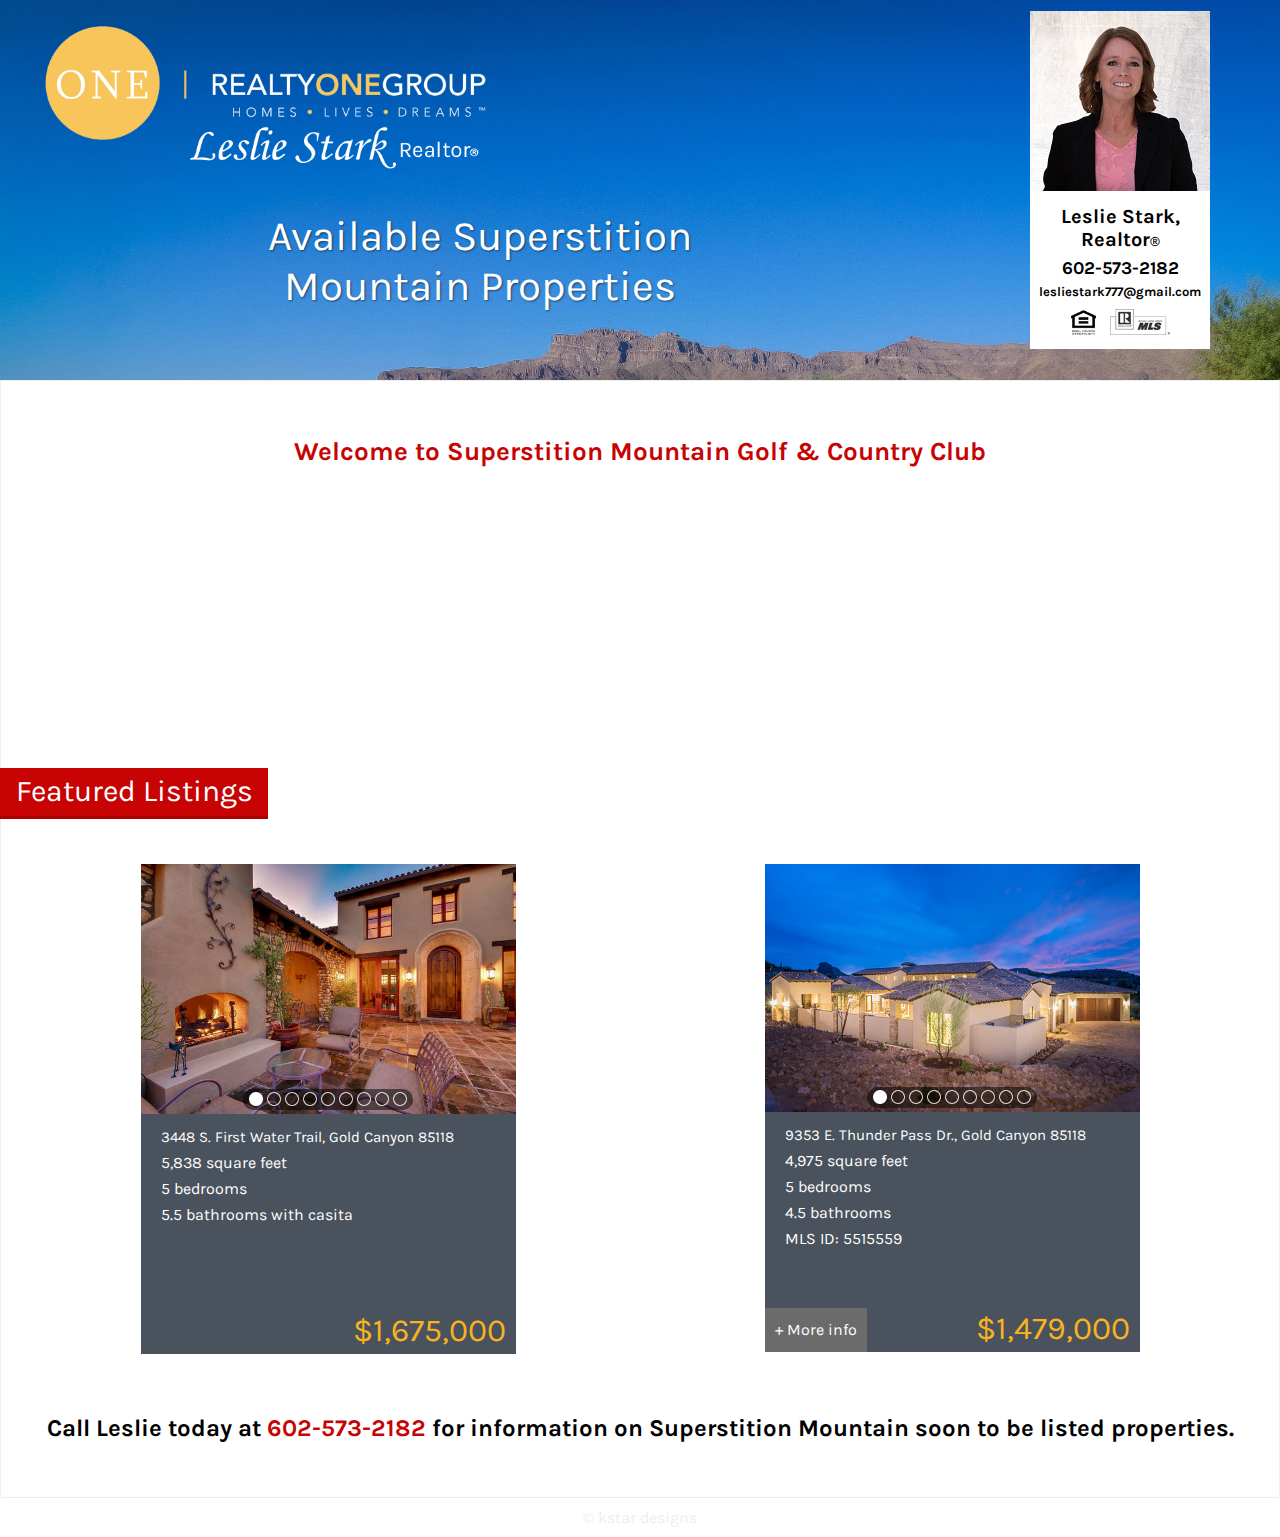
<file: superstition/index.html>
<!DOCTYPE html>
<html lang="en">
  <head>
    <meta charset="utf-8">
    <meta http-equiv="X-UA-Compatible" content="IE=edge">
    <meta name="viewport" content="width=device-width, initial-scale=1">

    <link rel="shortcut icon" href="../assets/favicon.png">

    <title>Leslie Stark, Realtor&reg;</title>
    <link href="../css/styles.css" rel="stylesheet">

    <script src='https://www.google.com/recaptcha/api.js'></script>

    <!-- Facebook Pixel Code -->
    <script>
      !function(f,b,e,v,n,t,s){if(f.fbq)return;n=f.fbq=function(){n.callMethod?
      n.callMethod.apply(n,arguments):n.queue.push(arguments)};if(!f._fbq)f._fbq=n;
      n.push=n;n.loaded=!0;n.version='2.0';n.queue=[];t=b.createElement(e);t.async=!0;
      t.src=v;s=b.getElementsByTagName(e)[0];s.parentNode.insertBefore(t,s)}(window,
      document,'script','https://connect.facebook.net/en_US/fbevents.js');
      fbq('init', '720522464779688'); // Insert your pixel ID here.
      fbq('track', 'PageView');
    </script>
    <noscript><img height="1" width="1" style="display:none"
    src="https://www.facebook.com/tr?id=720522464779688&ev=PageView&noscript=1"
    /></noscript>
    <!-- End Facebook Pixel Code -->

</head>
<body class="superstition">

<div class="wrap">

<section class="top">
  <img class="rog" src="../assets/rog.png" alt="Realty One Group" />

  <div class="callout">
     <h1>Available Superstition<br/> Mountain Properties</h1>
  </div>

  <div class="leslie">
    <div class="outerbox">
      <img class="leslieimg" src="../assets/leslie.jpg" alt="Leslie Stark, Realtor"/>
      <div class="innerbox">
        <p class="name">Leslie Stark, Realtor<span class="reg">&reg;</span></p>
        <p class="phone"><a href="tel:+16025732182">602-573-2182</a></p>
        <p class="email"><a href="emailto:lesliestark777@gmail.com">lesliestark777@gmail.com</a></p>
        <div class="realtorlogos">
          <img class="eho" src="../assets/eho.png" alt="Equal Housing Opportunity" />
          <img src="../assets/mls.png" alt="MLS" />
        </div>
      </div>
    </div>


  </div>
  <div class="c"></div>
</section>

<section class="main">

  <input class="radios" type="radio" title="Featured Listings" name="pagetabs" id="FeaturedListings" checked />

  <div class="tabs">
    <label for="FeaturedListings" id="featuredtab" class="tab">Featured<span> Listings</span></label>

  </div>

  <div class="pages">
    <div id="featuredpage" class="page active">
      <div class="video-callout">
        <h2>Welcome to Superstition Mountain Golf &amp; Country Club</h2>
        <iframe src="https://www.youtube.com/embed/W-Y2WCuwZ88" frameborder="0" allowfullscreen></iframe>
      </div>
      <h3>Featured Listings</h3>

      <div class="cards">

        <div class="card cardsix">
          <div class="imageblock">
            <img class="cardpic active" src="../assets/house7-1.jpg" alt="Image one" />
            <img class="cardpic" src="../assets/house7-2.jpg" alt="Image two" />
            <img class="cardpic" src="../assets/house7-3.jpg" alt="Image three" />
            <img class="cardpic" src="../assets/house7-4.jpg" alt="Image four" />
            <img class="cardpic" src="../assets/house7-5.jpg" alt="Image five" />
            <img class="cardpic" src="../assets/house7-6.jpg" alt="Image six" />
            <img class="cardpic" src="../assets/house7-7.jpg" alt="Image seven" />
            <img class="cardpic" src="../assets/house7-8.jpg" alt="Image eight" />
            <img class="cardpic" src="../assets/house7-9.jpg" alt="Image nine" />
            <div class="dots">
              <div class="dotblock nine">
                <img class="active" src="../assets/dotactive.png" alt="Image one" />
                <img src="../assets/dot.png" alt="Image two" />
                <img src="../assets/dot.png" alt="Image three" />
                <img src="../assets/dot.png" alt="Image four" />
                <img src="../assets/dot.png" alt="Image five" />
                <img src="../assets/dot.png" alt="Image six" />
                <img src="../assets/dot.png" alt="Image seven" />
                <img src="../assets/dot.png" alt="Image eight" />
                <img src="../assets/dot.png" alt="Image nine" />
              </div>
            </div>
          </div>
          <div class="info">
            <div class="info1">
              <ul>
                <li class="address">3448 S. First Water Trail, Gold Canyon 85118</li>
                <li class="size">5,838 square feet</li>
                <li class="bedrooms">5 bedrooms</li>
                <li class="bathrooms">5.5 bathrooms with casita</li>
                <!-- <li class="mls">MLS ID: 5358716</li> -->
              </ul>
              <!-- <a href="http://www.youtube.com/watch?v=IASUYEhctuU" class="videotour" target="_blank">View video tour</a> -->

              <div class="bottom">
                <!-- <a href="">+ More info</a> -->
                <p class="price">$1,675,000</p>
                <div class="c"></div>
              </div>
            </div>
            <!-- <div class="info2">
              <p>Fabulous Arizona living awaits in this BRAND NEW custom home, construction is now complete! High quality luxury features include spacious great room floor plan with fireplace, abundance of custom cabinetry throughout, sliding wall of glass opens to gorgeous raised pool and spa, generous patio space and mountain views! Perfect gourmet main kitchen with large island in addition to a unique sports bar island with adjacent formal dining room and buffet bar. The caterer/butler kitchen features additional appliances and custom cabinetry to inspire any great chef. Entertaining in style while maintaining a comfortable lifestyle is key!  Beautiful master suite with access to pool, two en suite guest rooms in addition to an office/3rd guest room, bonus room, large walk-in pantry and large laundry room. Call for a private tour today!</p>
              <div class="bottom">
                <a href="">&larr; Back</a>
                <p class="price">$1,675,000</p>
                <div class="c"></div>
              </div>
            </div> -->
          </div>
        </div>

          <div class="card cardfive">
            <div class="imageblock">
              <img class="cardpic active" src="../assets/house5-1.jpg" alt="Image one" />
              <img class="cardpic" src="../assets/house5-2.jpg" alt="Image two" />
              <img class="cardpic" src="../assets/house5-3.jpg" alt="Image three" />
              <img class="cardpic" src="../assets/house5-4.jpg" alt="Image four" />
              <img class="cardpic" src="../assets/house5-5.jpg" alt="Image five" />
              <img class="cardpic" src="../assets/house5-6.jpg" alt="Image six" />
              <img class="cardpic" src="../assets/house5-7.jpg" alt="Image seven" />
              <img class="cardpic" src="../assets/house5-8.jpg" alt="Image eight" />
              <img class="cardpic" src="../assets/house5-9.jpg" alt="Image nine" />

              <div class="dots">
                <div class="dotblock nine">
                  <img class="active" src="../assets/dotactive.png" alt="Image one" />
                  <img src="../assets/dot.png" alt="Image two" />
                  <img src="../assets/dot.png" alt="Image three" />
                  <img src="../assets/dot.png" alt="Image four" />
                  <img src="../assets/dot.png" alt="Image five" />
                  <img src="../assets/dot.png" alt="Image six" />
                  <img src="../assets/dot.png" alt="Image seven" />
                  <img src="../assets/dot.png" alt="Image eight" />
                  <img src="../assets/dot.png" alt="Image nine" />
                </div>
              </div>
            </div>
            <div class="info">
              <div class="info1">
                <ul>
                  <li class="address">9353 E. Thunder Pass Dr., Gold Canyon<!--, AZ--> 85118</li>
                  <li class="size">4,975 square feet</li>
                  <li class="bedrooms">5 bedrooms</li>
                  <li class="bathrooms">4.5 bathrooms</li>
                  <li class="mls">MLS ID: 5515559 </li>
                </ul>
                <!-- <a href="https://www.youtube.com/watch?v=Nkv0aGkqgkk" class="videotour" target="_blank">View video tour</a> -->
                <div class="bottom">
                  <a href="">+ More info</a>
                  <p class="price">$1,479,000</p>
                  <div class="c"></div>
                </div>
              </div>
              <div class="info2">
                <p>Entertainer's Dream with views all around in this new luxury home in prestigious Superstition Mountain Golf &amp; Country Club. With gated grand portico entry, traditional and classic in style, this home boasts fresh and exciting interior selections to include, natural stone in great room and fireplace surrounds, soaring ceilings with wood beams, quartz counters, custom wood plank tile and porcelain mix and gorgeous custom cabinetry throughout. The fully equipped kitchen features Thermador appliances and also a full Butler's/Caterer's Kitchen with appliances, sink and huge walk-in pantry. The spectacular raised pool is the centerpiece of your main outdoor living space that has plenty of room to entertain and showcases your awesome views.</p><p>The very private guest casita is over 500 sf with living/kitchen area, bedroom, bathroom and beautiful views! Other features include a large bonus room with wet bar and a private patio, private master retreat with walk-in custom closet, huge tile shower and stainless steel soaking tub, two main house en suite guest rooms, office/bedroom 5 with walk-out to the pool area, four car extended and over-height garage with built in cabinetry and epoxy floors, and laundry room with lots of cabinets, desk area and utility sink. Call today for a private tour!</p>
                <div class="bottom">
                  <a href="">&larr; Back</a>
                  <p class="price">$1,479,000</p>
                  <div class="c"></div>
                </div>
              </div>
            </div>
          </div>




          <h2>Call Leslie today at <a href="tel:+16025732182">602-573-2182</a> for information on Superstition Mountain soon to be listed properties.</h2>






      </div>
    </div>




</section>

<footer>
  <span>&copy;</span> <a href="http://kylephx.com/" title="Kstar Designs" target="_blank">kstar designs</a>
</footer>

</div>

<script src="https://ajax.googleapis.com/ajax/libs/jquery/1.11.0/jquery.min.js"></script>
<script src="../js/scripts.js"></script>
<script>
  (function(i,s,o,g,r,a,m){i['GoogleAnalyticsObject']=r;i[r]=i[r]||function(){
  (i[r].q=i[r].q||[]).push(arguments)},i[r].l=1*new Date();a=s.createElement(o),
  m=s.getElementsByTagName(o)[0];a.async=1;a.src=g;m.parentNode.insertBefore(a,m)
  })(window,document,'script','https://www.google-analytics.com/analytics.js','ga');

  ga('create', 'UA-84377741-1', 'auto');
  ga('send', 'pageview');

</script>
</body>


</html>
</file>
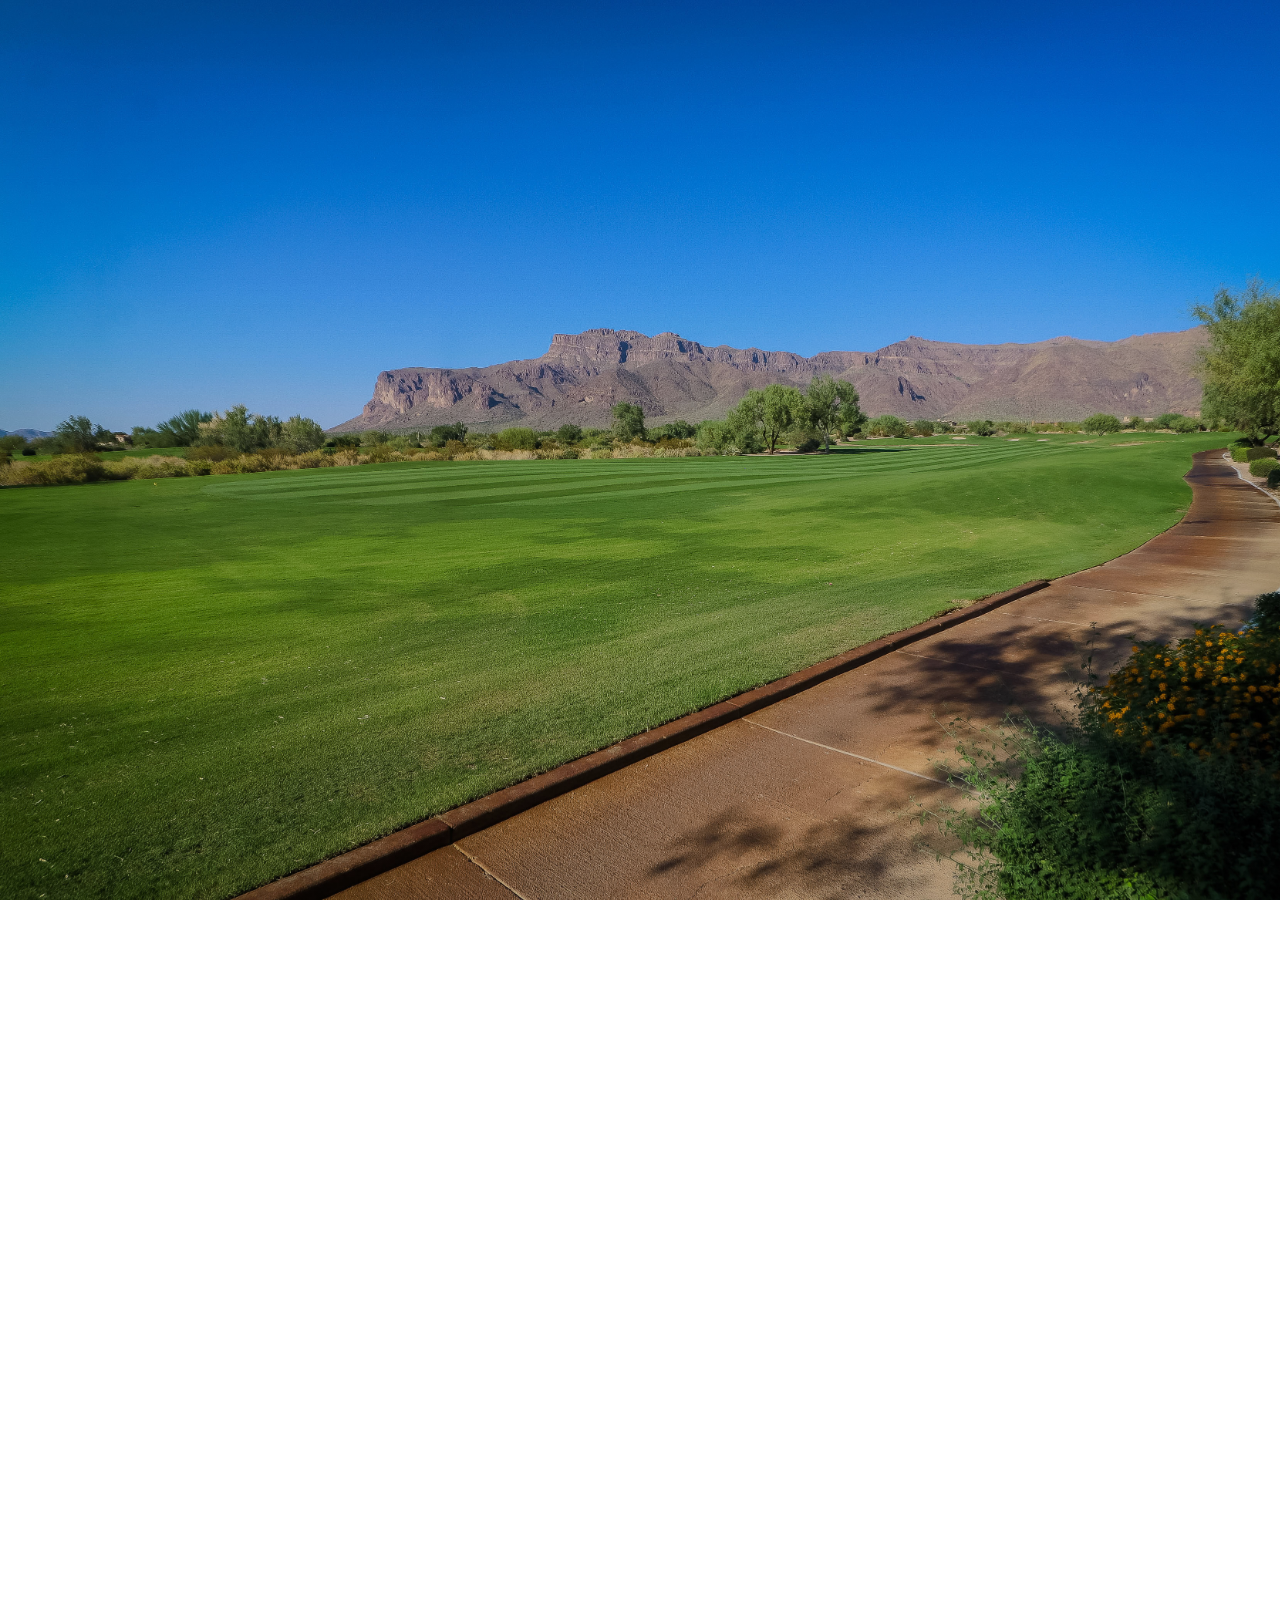
<file: mobilesearch.html>
<!DOCTYPE html>
<html lang="en">
  <head>
    <meta charset="utf-8">
    <meta http-equiv="X-UA-Compatible" content="IE=edge">

    <link rel="shortcut icon" href="assets/favicon.png">

    <title>Leslie Stark, Realtor&reg;</title>
    <link href="css/styles.css" rel="stylesheet">
</head>
<body>
      <iframe class="searchmls" src="http://www.flexmls.com/cgi-bin/mainmenu.cgi?cmd=url+other/createlink/link_receiver.html&amp;no_html_header=true&amp;i=u82gtv0fquj,12" frameborder="0" style="" scrolling="auto" height="800px" width="100%">Get a better browser!</iframe>
      <iframe src="http://www.flexmls.com/cgi-bin/mainmenu.cgi?cmd=url+other/createlink/link_receiver.html&amp;no_html_header=true&amp;i=u82gu58ar6x,12" frameborder="0" style="" scrolling="auto" height="800px" width="100%">Get a better browser!</iframe>

</body>
</html>
</file>
<file: css/styles.css>
@charset "utf-8";

/* Fonts */
@import url(https://fonts.googleapis.com/css?family=Karla:400,400italic,700,700italic);
@import url(https://fonts.googleapis.com/css2?family=Satisfy&display=swap);


/* Globals */
* { box-sizing: border-box; margin: 0; }

body { 
	font-family: 'Karla', sans-serif; 
	font-size: 16px; 
	background: linear-gradient(rgba(0, 0, 0, 0.1), rgba(0, 0, 0, 0.1)), url(../assets/bg-2023.jpg) no-repeat; background-attachment: fixed; 
	background-size: cover; 
}

@media screen and (max-width: 480px) {
	body {
		background: linear-gradient(#0250a5 0px, #3894e7 500px, #3894e7 100%);
	}
}

a { text-decoration: none; color: inherit; }
p { margin: 10px 0; }
.c { clear:both; }
section { width: 100%; }

.wrap {
	width: 100%;
	max-width: 1300px;
	display: block;
	margin: 0 auto;
}


/* top section */
.rog {
	width: 500px;
	max-width: 100%;
	display: block;
	padding: 20px 0 0 30px;
}

.callout {
	float: left;
	width: 75%;
	text-align: center;
	color: #fff;
	text-shadow: 1px 1px 2px rgba(0,0,0,.5);
	margin: 50px auto 80px;
}

.callout h1 {
	font-size: 42px;
	font-weight: 400;
	margin-bottom: 10px;
	padding: 0 10px;
}

@media screen and (max-width: 480px) {
	.callout h1 {
		margin-bottom: 20px;
	}
}

.callout h2 {
	font-size: 36px;
	background-color: #f8b31f;
	display: inline;
  padding: 6px 10px;
  font-weight: 400;
	position: relative;
}

.callout h2 span {
	font-size: 44px;
}

.callout h2.secondary {
	position: relative;
	background-color: #203eab;
	width: 275px;
  display: block;
  margin: 20px auto;
	padding: 30px 10px 10px;
}

.callout h2.secondary:hover {
	background-color: #072592;
}

.callout h2.secondary a {
	position: absolute;
	top: 0;
	left: 0;
	width: 100%;
	height: 100%;
}

h2.secondary::before {
	content: 'Click here to';
    font-size: 16px;
    position: absolute;
    left: calc(50% - 45px);
    top: 12px;
    margin: 0 auto;
}

.leslie {
	float: right;
	width: 25%;
	margin-bottom: 10px;
	margin-top: -160px;
	padding-left: 10px;
    padding-right: 10px;
}

.outerbox {
	width: 180px;
	margin: 0 auto;
	display: block;
}

.leslieimg {
	width: 180px;
}

.innerbox {
	margin-top: -5px;
	text-align: center;
	background-color: #fff;
	padding: 10px 5px;
	font-weight: bold;
}

.innerbox p {
	margin: 5px 0;
}

.innerbox p.email {
	font-size: 13px;
}

.name {
	font-size: 20px;
}

.reg {
	font-size: 14px;
	line-height: 20px;
}

.phone {
	font-size: 18px;
}

.realtorlogos {
	margin-top: 10px;
}

.eho {
	width: 25px;
    margin-right: 10px;
}

.link-callout {
    text-align: center;
    width: 100%;
    max-width: 100%;
    background-color: #203eab;
    color: #fff;
    padding: 5px 10px;
    margin: 15px auto;
    display: block;
}

.link-callout a {
    color: #fff;
    text-decoration: underline;
    font-style: italic;
    margin-top: 5px;
    display: block;
}

.link-callout em {
	font-family: 'Satisfy', sans-serif;
	font-size: 20px;
	line-height: 23px;
	display: block;
	margin: 5px 0;
}

.lpga-logo {
	width: 160px;
    margin-top: 5px;
}

/* main section */

.main {
	padding: 0;
}

.main .radios {
	/* position: absolute;
	left: -10000px; */
	display: none;
}


#FeaturedListings:focus ~ .tabs #featuredtab,
#BuySell:focus ~ .tabs #buyselltab,
#AboutLeslie:focus ~ .tabs #abouttab,
#Testimonials:focus ~ .tabs #testimonialstab,
#Contact:focus ~ .tabs #contacttab {
}

.main .tab {
    display: inline-block;
    padding: 10px;
    vertical-align: top;
    background-color: #eee;
    border-top: 1px solid #eee;
    border-left: 1px solid #eee;
    border-right: 1px solid #eee;
    cursor: pointer;
    width: 22%;
    margin: 0 1.35%;
    text-align: center;
    z-index: 10;
    font-size: 20px;
    font-weight: bold;
}

.main .tab span.slash {
	display: none;
}

.main .tab:hover {

}

#FeaturedListings:checked ~ .tabs #featuredtab,
#BuySell:checked ~ .tabs #buyselltab,
#AboutLeslie:checked ~ .tabs #abouttab,
#Testimonials:checked ~ .tabs #testimonialstab,
#Contact:checked ~ .tabs #contacttab {
    background-color: #fff;
    cursor: default;
    border-top: 1px solid #eee;
    border-left: 1px solid #eee;
    border-right: 1px solid #eee;
}

.main .pages {
    background-color: #fff;
    padding: 15px;
    z-index: 9;
    margin-top: -1px;
  	border: 1px solid #eee;
}

.main .page {
    display: none;
}

#FeaturedListings:checked ~ .pages #featuredpage,
#BuySell:checked ~ .pages #buysellpage,
#AboutLeslie:checked ~ .pages #aboutpage,
#Testimonials:checked ~ .pages #testimonialspage,
#Contact:checked ~ .pages #contactpage {
    display: block;
}

.main h3 {
	background-color: #c70303;
	border-bottom: 3px solid #ac0000;
	color: #fff;
	display: inline-block;
	padding: 5px 15px 7px 30px;
	margin: 10px 0 25px -30px;
	font-size: 30px;
	font-weight: 400;
}

.featuredpage h3 {
	clear: both;
}


.video-callout h2 {
	color: #c70303;
	margin: 15px auto;
	text-align: center;
	font-size: 26px;
}

.video-callout iframe {
	display: block;
	margin: 30px auto 15px auto;
	width: 420px; 
	height: 236px;
	max-width: 100%;
	float: none;
}

@media screen and (max-width: 400px) {
	.video-callout iframe { 
		width: 300px; 
		height: 169px; }
}

.cards {
	-ms-display: flex;
	-ms-justify-content:space-around;
  	-ms-flex-flow: wrap;

	-webkit-display: flex;
	-webkit-justify-content:space-around;
  	-webkit-flex-flow: wrap;

	display:flex;
	justify-content:space-around;
	flex-flow: wrap;

	width: 100%;
	max-width: 1300px;
	margin: auto;
}

.card {
	position: relative;
	width: 375px;
	margin: 20px 10px;
	max-width: 100%;
}

.card .cardpic {
	display: none;
	width: 375px;
	max-width: 100%;
	opacity: 0;
}

.card .cardpic.active {
	display: block;
	opacity: 1;
	position: relative;
	top: 0;
	left: 0;
}

.card .dots {
	height: 20px;
    margin-top: -25px;
    position: absolute;
    text-align: center;
	width: 100%;
	z-index: 100;
}

.card .dotblock {
    display: block;
    margin: 0 auto;
    background: rgba(0,0,0,.5);
    border-radius: 10px;
}

.card .dotblock.six {
	width: 114px;
}

.card .dotblock.two {
	width: 40px;
}

.card .dotblock.three {
	width: 60px;
}

.card .dotblock.four {
	width: 80px;
}

.card .dotblock.seven {
	width: 130px;
}

.card .dotblock.eight {
	width: 150px;
}

.card .dotblock.nine {
	width: 170px;
}

.card .dotblock.ten {
	width: 184px;
}

.card .dotblock.eleven {
	width: 202px;
}

.card .dots img {
	display: inline;
	width: 14px;
	opacity:.8;
	padding-top: 3px;
	cursor: pointer;
}

.card .dots img.active, .card .dots img:hover {
	opacity: 1;
}

.videotour {
	display: block;
  text-align: center;
  margin: 10px auto;
  background-color: #fff;
  color: #4a525d;
  padding: 5px;
  width: 150px;
}

.videotour:hover {
	background-color: #ddd;
}

.info {
	background-color: #4a525d;
	color: #fff;
	padding: 10px 10px 0 10px;
	height: 240px;
	position: relative;
}

.info1 {
	position: relative;
	height: 100%;
}

.info1 ul {
	padding-left: 10px;
}

.info1 li {
	font-size: 16px;
	line-height: 26px;
	list-style-type: none;
}

.info2 {
	display: none;
}

.info1 .address {
	font-size: 15px;
}

/* .info1 .address:before {
	background:url(../assets/house.png) no-repeat;
    width:16px;
    height:16px;
    display:inline-block;
    content: " ";
    padding-right: 10px;
    top: 2px;
    position: relative;
}

.info1 .size:before {
	content: " ";
	background:url(../assets/size.png) no-repeat;
    width: 16px;
    height: 16px;
    display:inline-block;
    padding-right: 10px;
    top: 2px;
    position: relative;
}

.info1 .bedrooms:before {
	background:url(../assets/bed.png) no-repeat;
    width:16px;
    height:16px;
    display:inline-block;
    content: " ";
    padding-right: 10px;
    top: 2px;
    position: relative;
}

.info1 .bathrooms:before {
	background:url(../assets/bath.png) no-repeat;
    width:16px;
    height:16px;
    display:inline-block;
    content: " ";
    padding-right: 10px;
    top: 2px;
    position: relative;
}


.info1 .mls:before {
	background:url(../assets/number.png) no-repeat;
    width:16px;
    height:16px;
    display:inline-block;
    content: " ";
    padding-right: 10px;
    top: 2px;
    position: relative;
} */

.info1 p {
	padding-left: 10px;
    margin: 12px 5px 0 0;
}

.info1 ul li {
	display: flex;
	gap: 10px;
}

.info1 ul li svg {
	width: 18px;
	height: 18px;
	margin-top: 4px;
}

.info1 ul li.poolspa svg,
.info1 ul li.garage svg,
.info1 ul li.golf svg {
	width: 14px;
	height: 14px;
	margin-left: 2px;
	margin-top: 6px;
}

.bottom {
	position: absolute;
	bottom: 0;
	left: 0;
	width: 100%;
}

.bottom a {
	margin-left: -10px;
	padding: 0 10px;
	background-color: #6b6b6c;
	float: left;
	line-height: 44px;
	position: absolute;
	bottom: 0;
}

.bottom a:hover {
	background-color: #7b7b7c;
}

.bottom .price {
	margin: 5px 0 5px 5px;
	float: right;
	font-size: 32px;
	color: #f8b31f;
}

.info2 {
	height: 155px;
	overflow-y: auto;
}

.info2 .bottom a {
	margin-left: 0;
}

.info2 p {
	padding-left: 10px;
    margin: 2px 5px 0 0;
}

.info2 .bottom .price {
    margin-right: 10px;
}

#contactpage p {
	font-size: 21px;
	line-height: 25px;
	padding: 0 50px;
	margin: 15px 0;
}

#contactpage ul {
	margin-bottom: 20px;
	padding-left: 10px;
}

#contactpage li {
	list-style-type: none;
	line-height: 28px;
	font-size: 21px;
	padding: 0;
}

#contactpage li:before {
	background:url(../assets/star.png) no-repeat;
    width:16px;
    height:16px;
    display:inline-block;
    content: " ";
    padding-right: 10px;
    top: 2px;
    position: relative;
}

blockquote {
	font-size: 21px;
	line-height: 28px;
	padding: 20px 20px 12px 20px;
	margin: 30px 50px;
	background: #efefef;
}

cite {
	float: right;
	font-size: 24px;
	color: #555;
	margin-top: 22px;
}

cite:before {
	background:url(../assets/bubble.png) no-repeat;
    width:24px;
    height:24px;
    display:inline-block;
    content: " ";
    padding-right: 7px;
    top: 5px;
    position: relative;
}

#aboutpage p.recent {
	font-size: 24px;
}

.buyingexpand, .sellingexpand {
	cursor: pointer;
	background: #ddd;
    display: inline-block;
    margin-left: 10px;
    padding: 1px 7px;
    font-size: 14px;
    border-radius: 20px;
}

.buyingmore, .sellingmore {
	display: none;
}

#contactpage p {
	font-size: 21px;
	line-height: 25px;
	padding: 0 50px 0 20px;
	margin: 15px 0;
}

.buysell {
	width: 100%;
	padding: 0 50px;
}

.buysell h1, .buysell h2 {
	font-size: 28px;
}

.buysell h1 {
	color: #ff0000;
}

.buysell h2 {
	font-size: 24px;
}

#buysellpage  .buysell p {
	padding: 0 20px 0 0;
	font-size: 18px;
}

.buysell ul {
	margin: 30px 50px;
    font-size: 21px;
    line-height: 25px;
}

.selling {
	margin-top: 25px;
}

.contactform, .contactleft {
	width: 50%;
	float: left;
}

.contactform {
	margin-top: 15px;
}

.contactleft {
	padding-left: 50px;
}

.contactleft .fb {
	width: 110px;
	margin: 0 0 -2px 5px;
}

.contactleft .facebook {
	color: #4767aa;
	text-align: center;
}

.contactform h2 {
	text-align: center;
	margin-bottom: 30px;
}

.contactform form {
	width: 300px;
	max-width: 100%;
    margin: 0 auto;
    line-height: 30px;
    text-align: center;
    font-size: 24px;
}

.contactform input, .contactform textarea {
	width: 280px;
	margin: 10px;
	max-width: 100%;
	height: 26px;
	font-size: 20px;
	font-family: 'Karla', sans-serif;
}

.contactform textarea {
	height: 75px;
	margin-bottom: 0;
}

.contactform .submit-button {
	width: 100px;
	border: 0px;
	height: 30px;
    background: none;
    border: 1px solid #aaa;
    box-shadow: 0px 1px 1px rgba(0,0,0,.5);
}

.required {
	color: #ff0000;
    font-size: 16px;
    margin-top: 0;
}

#contactpage label span {
	color: #ff0000;
}

.mobilesearch {
	display: none;
}

footer {
	text-align: center;
    padding: 10px;
    color: #eee;
}


footer a:hover {
	color: #5393BD
}

/* superstition subfolder specific */
.superstition .callout {
	margin: 30px auto 60px;
}

.superstition .leslie {
	margin-top: -170px;
}

.superstition .tabs {
	display: none;
}

.superstition h2 {
	margin: 40px auto;
	text-align: center;
}

.superstition h2 a {
	color: #c70303;
}

/* .cardsix .imageblock:before {
    content: 'Coming Soon';
    position: absolute;
    top: 100px;
    left: 0;
    z-index: 99;
    font-size: 45px;
    text-align: center;
    width: 100%;
    color: #fff;
    text-shadow: 2px 2px 10px rgba(0,0,0,.9);
} */

.imageblock.sold,
.imageblock.comingsoon,
.imageblock.undercontract {
	position: relative;
}

.imageblock.sold:before,
.imageblock.comingsoon:before,
.imageblock.undercontract:before {
    content: 'SOLD';
    position: absolute;
    top: calc(50% - 38px);
    left: 0;
    z-index: 101;
	font-size: 65px;
	letter-spacing: 2px;
	font-weight: bold;
    text-align: center;
    width: 100%;
    color: #c70303;
    text-shadow: 2px 2px 10px rgba(0,0,0,.9);
}

.imageblock.comingsoon:before {
	content: 'COMING SOON';
    font-size: 40px;
    top: calc(50% - 20px);
}

.imageblock.undercontract:before {
	content: 'UNDER CONTRACT';
    font-size: 36px;
    top: calc(50% - 20px);
}

@media screen and (max-width: 400px) {
	.imageblock.undercontract:before {
		font-size: 32px;
	}
}

@media screen and (max-width: 374px) {
	.imageblock.undercontract:before {
		font-size: 26px;
	}
}

.imageblock.sold::after,
.imageblock.comingsoon::after,
.imageblock.undercontract::after {
    content: '';
    position: absolute;
    top: 0;
    left: 0;
    width: 100%;
    height: 100%;
    background-color: rgba(0,0,0,0.25);
    z-index: 99;
}

/* responsive */

@media screen and (max-width: 1000px) {
	.callout { width: 65%; }
	.callout h1 { font-size: 28px; }
    .callout h2 { font-size: 26px; }
    .callout h2 span { font-size: 34px; }
    .leslie { width: 35%; }
    .main .tab { width: 23.5%; margin: 0 .55%; }
}

@media screen and (max-width: 850px) {
	.rog { margin: 0 auto; padding: 20px 0 0 0; }
	.callout { width: 100%; float: none; margin: 20px auto 60px auto; }
    .leslie { width: 100%; float: none; margin-top: -20px; }
    .tabs { margin-left: 1%; }
    .main .tab { width: 49%; margin: 0; border-top: 1px solid #fff;}
    #aboutpage p, #aboutpage li { padding: 0 10px; }
    #contactpage .buysell p, .buysell ul, .buysell h1, .contactform h2 { padding: 0 10px;}
    #aboutpage ul { padding-left: 0; }
    blockquote { margin: 30px 10px; }
    .buysell, .contactform, .contactleft { float: none; width: 100%; padding: 0 15px; }
    #contactpage p { padding: 0 10px;}
    .contactform { margin-top: 40px;}

		.superstition .leslie {
			margin-top: -30px;
		}
}



@media screen and (max-width: 450px) {
	.superstition .cardsix .imageblock:before {
		top: 90px;
		font-size: 35px;
	}
}

@media screen and (max-width: 420px) {
	.info { height: 270px; }
	.buysell ul {
		margin: 30px 20px;
	}

	.buysell h1 {
		padding: 0;
	}
}

@media screen and (max-width: 410px) {
	.main .tab span { display: none; }
	.main .tab span.slash { display: inline !important; }
}

@media screen and (max-width: 400px) {
	.callout h1 { font-size: 24px; }
	.callout h2 { font-size: 24px; }
    .callout h2 span { font-size: 24px; }
    .main h3 { padding-left: 40px; }
    .contactform input, .contactform textarea { width: 250px; }
    .g-recaptcha { margin-left: 7px; }

		.superstition h2 {
      font-size: 20px;
		}
}

@media screen and (max-width: 375px) {
	.bottom .price { font-size: 26px; }
	.bottom a { line-height: 34px; }
	.main .pages { padding: 5px; }
}

@media screen and (max-width: 350px) {
	.superstition .cardsix .imageblock:before {
		top: 80px;
	}
}
</file>
